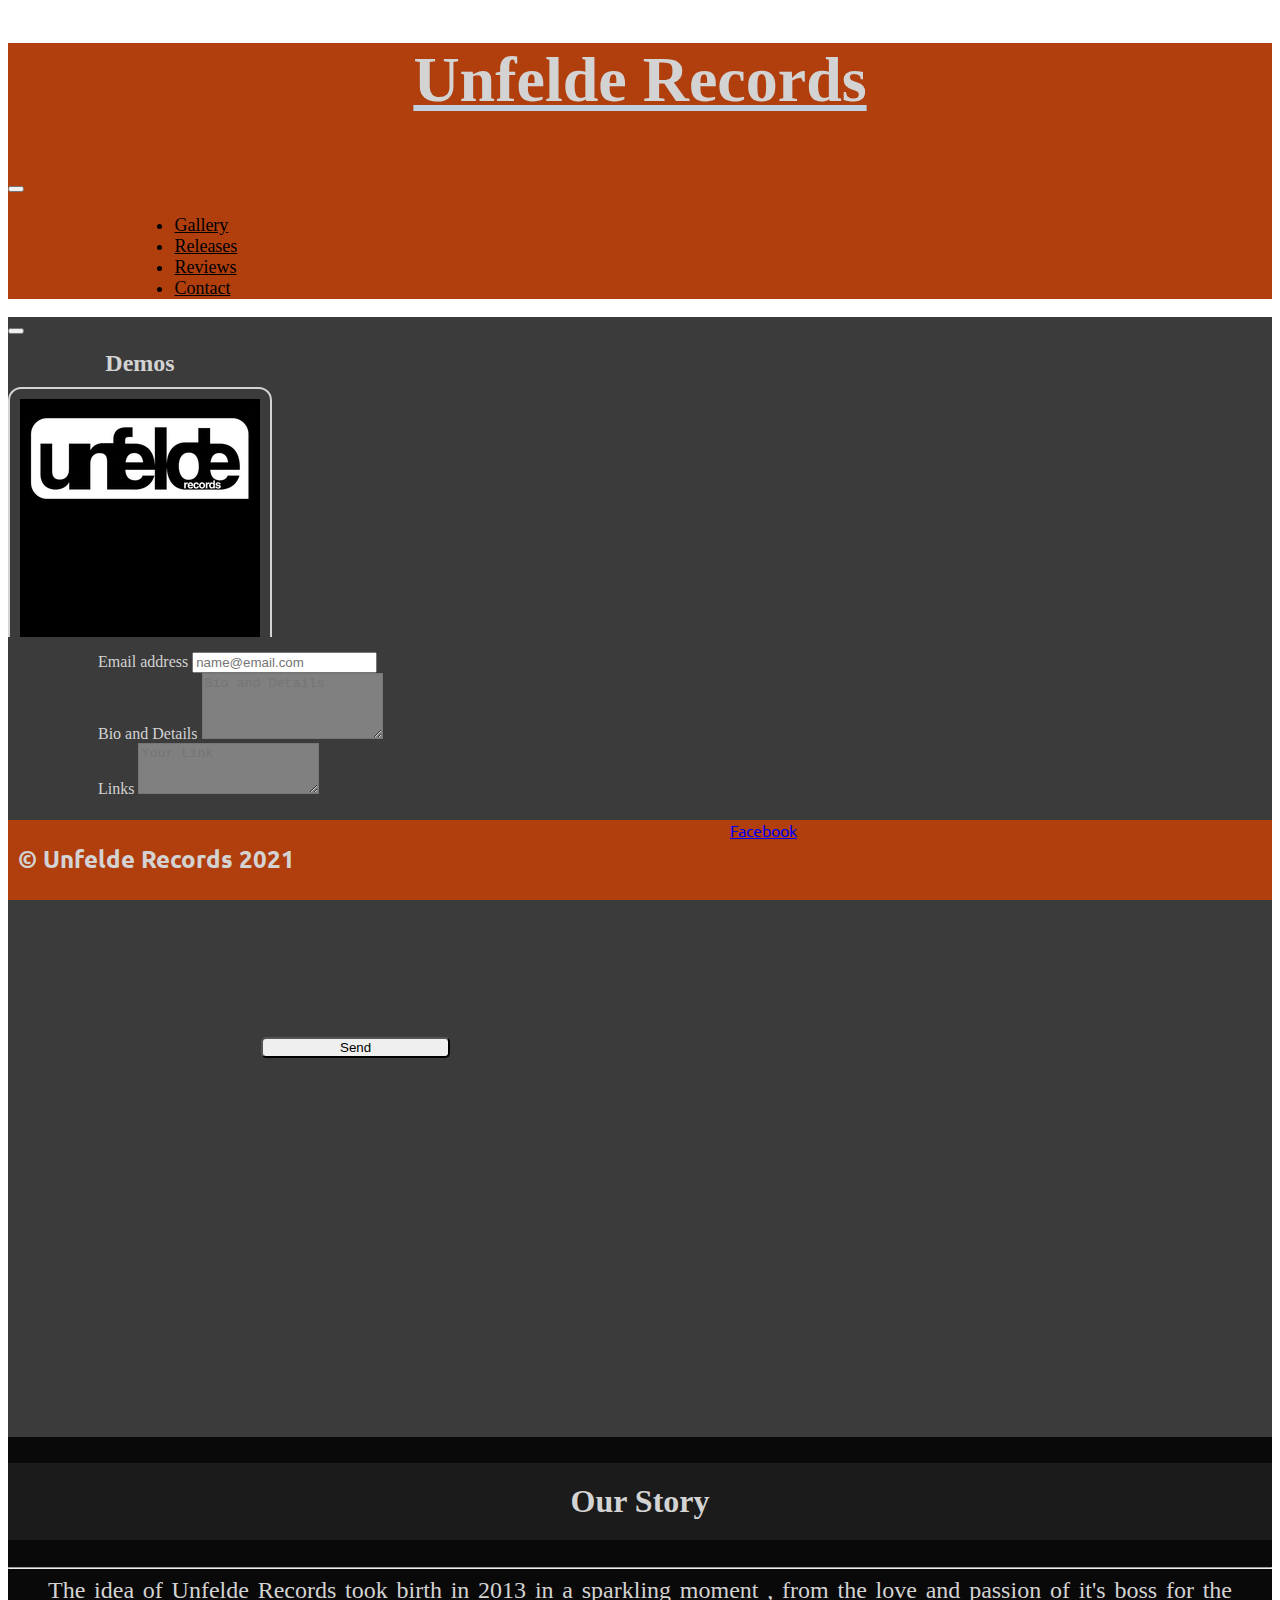
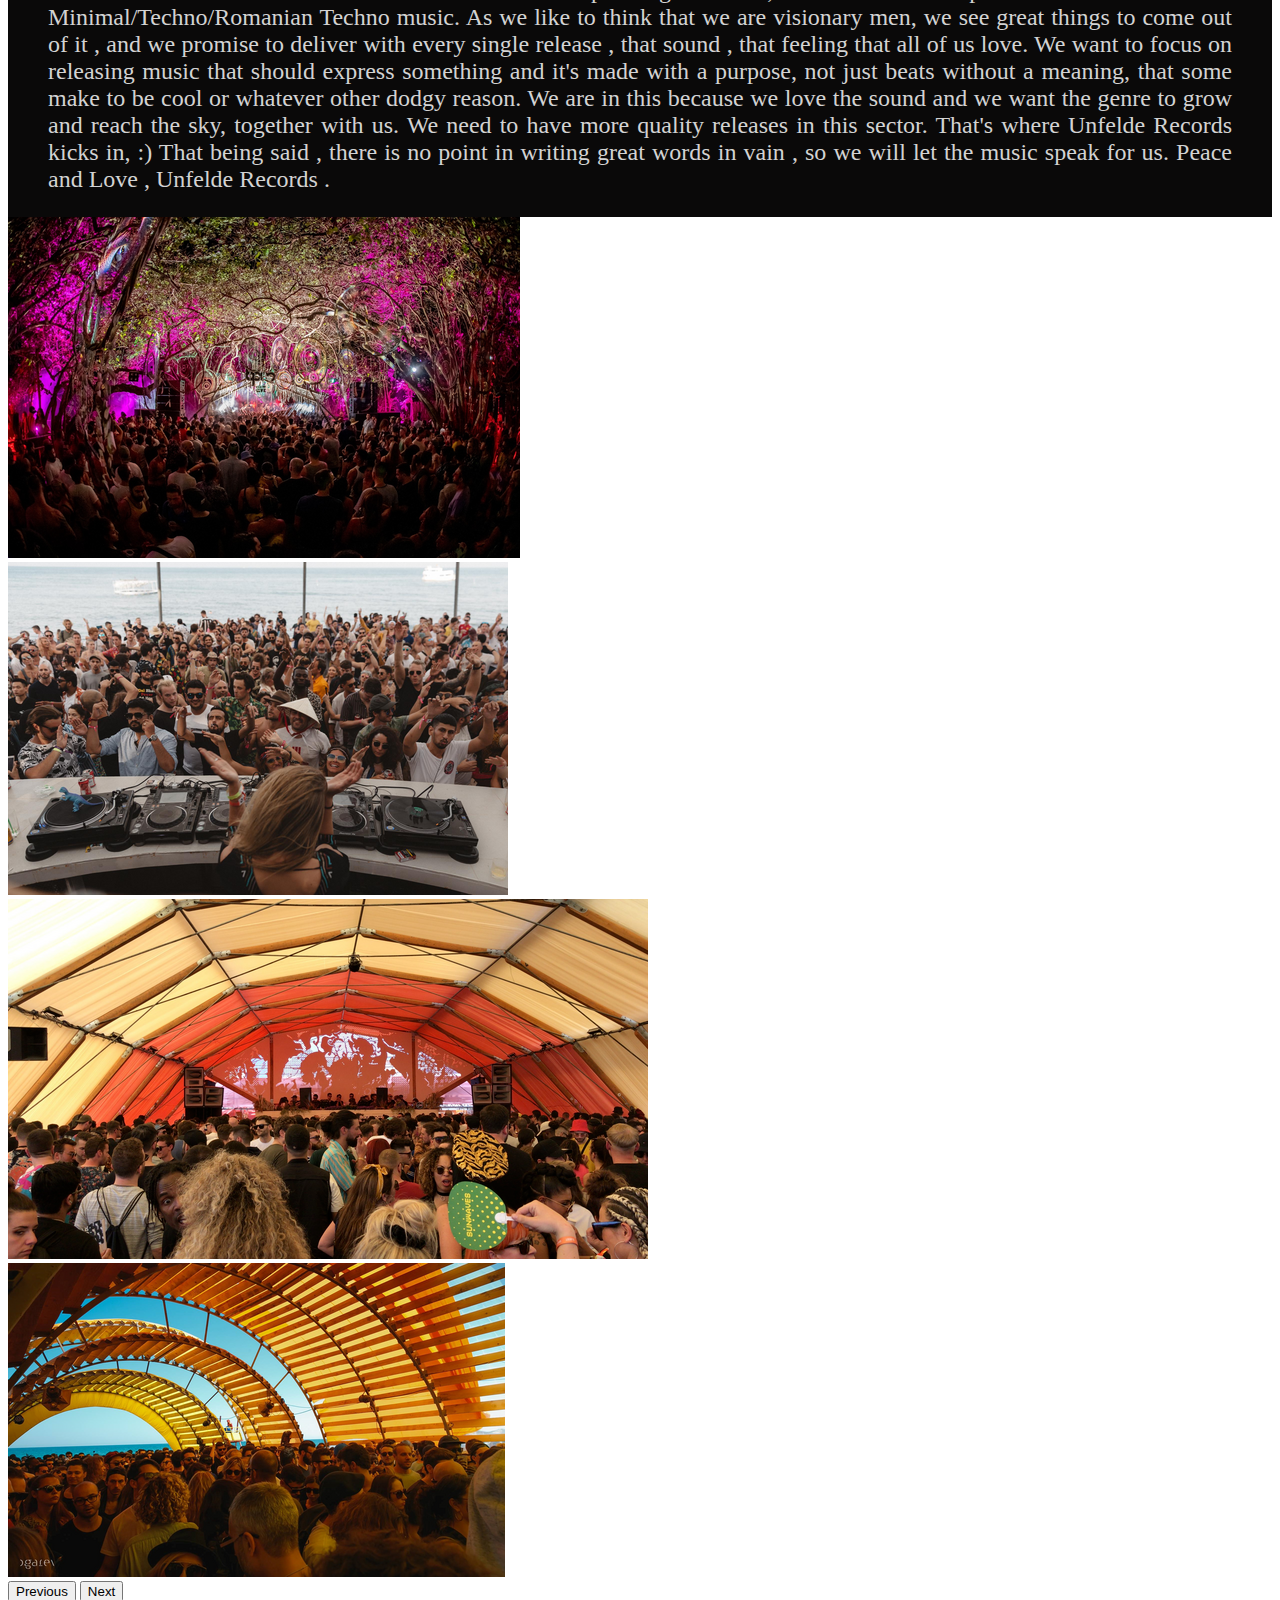
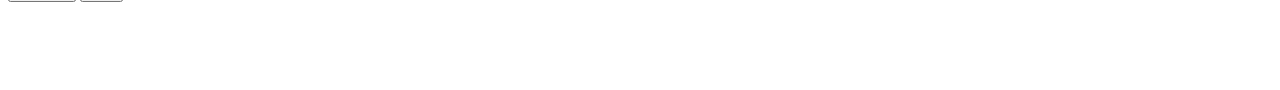
<file: index.html>
<!DOCTYPE html>
<html lang="en-US">

<head>
    <meta charset="UTF-8">
    <meta name="viewport" content="width=device-width, initial-scale=1">
    <meta http-equiv="X-UA-Compatible" content="ie=edge">
    <meta name="description" content="Underground electronic music record Label and events brand">
	  <meta name="keywords" content="music, electronic, techno, minimal, house, vinyl, digital, underground, record label, ireland, romania, ro-minimal ">
    <link href="https://cdn.jsdelivr.net/npm/bootstrap@5.0.1/dist/css/bootstrap.min.css" rel="stylesheet" integrity="sha384-+0n0xVW2eSR5OomGNYDnhzAbDsOXxcvSN1TPprVMTNDbiYZCxYbOOl7+AMvyTG2x" crossorigin="anonymous">
    <script src="https://cdn.jsdelivr.net/npm/bootstrap@5.0.1/dist/js/bootstrap.bundle.min.js" integrity="sha384-gtEjrD/SeCtmISkJkNUaaKMoLD0//ElJ19smozuHV6z3Iehds+3Ulb9Bn9Plx0x4" crossorigin="anonymous"></script>
    <link rel="stylesheet" href="https://use.fontawesome.com/releases/v5.15.3/css/all.css" integrity="sha384-SZXxX4whJ79/gErwcOYf+zWLeJdY/qpuqC4cAa9rOGUstPomtqpuNWT9wdPEn2fk" crossorigin="anonymous">

    <link rel="stylesheet" href="assets/css/style.css">
    <meta name="author" content="Robert David">
    <title>Unfelde Records</title>
    <link rel="shortcut icon" type="image/jpg" href="./docs/favicon/favicon.ico"/>

</head>
<body class="body-background"> 
    <header>
        <!-- Credit: Bootstrap Navbar -> https://getbootstrap.com/docs/5.0/components/navbar/ -->
        <nav class="navbar navbar-expand-lg navbar-light bg-light sticky-top">
            <div class="container-fluid header-nav">
              <a class="navbar-brand" href="index.html">
                <h1>Unfelde Records</h1>
              </a>
              <button class="navbar-toggler" type="button" data-bs-toggle="collapse" data-bs-target="#navbarNav" aria-controls="navbarNav" aria-expanded="false" aria-label="Toggle navigation">
                <span class="navbar-toggler-icon"></span>
              </button>
              <div class="collapse navbar-collapse" id="navbarNav">
                <ul class="navbar-nav ms-auto">
                  <li class="nav-item">
                    <a class="nav-link active links" aria-current="page" href="gallery.html">Gallery</a>
                  </li>
                  <li class="nav-item">
                    <a class="nav-link links" href="releases.html">Releases</a>
                  </li>
                  <li class="nav-item">
                    <a class="nav-link links" href="reviews.html">Reviews</a>
                  </li>
                  <li class="nav-item">
                    <a class="nav-link links" href="contact.html">Contact</a>
                  </li>
                </ul>
              </div>
            </div>
            <button class="nav-join d-none d-md-block hvr-shrink button demo-button" type="submit" data-bs-toggle="modal" data-bs-target="#sendmodal">Send Demos</button>
        </nav>
                <!-- Credit: Bootstrap Modal redesigned to help users send demos quicly and easy. -->
             <div class="modal fade" id="sendmodal" tabindex="-1" role="dialog" aria-hidden="true">
                 <div class="modal-dialog" role="document">
                   <div class="modal-content">
                       <div class="modal-header modal-logo">
                         <div>
                             <button type="button" class="btn-close hvr-grow" data-bs-dismiss="modal" aria-label="close"></button>
                         </div>
                         <div id="demos-section">
                             <h2 class="demos">Demos</h2>
                           <div id="center-logo">
                              <div id="circle-container">
                                 <div id="circle-cover-bg">
                                 </div>
                              </div>
                           </div>
                         </div>
                       </div>
                       <div class="modal-body">
                               <!-- Credit: Bootstrap Form -> https://getbootstrap.com/docs/4.3/components/forms/ -->
                          <div class="background-send">
                              <form class="form-area" method="POST" action="https://formdump.codeinstitute.net/">
                                 <div class="form-group">
                                   <label for="form-control-input1">Email address</label>
                                   <input type="email" class="form-control" id="form-control-input1" placeholder="name@email.com">
                                 </div>
                                 <div class="form-group">
                                   <label for="form-control-textarea1">Bio and Details</label>
                                   <textarea class="form-control" id="form-control-textarea1" placeholder="Bio and Details" rows="4"></textarea>
                                 </div>
                                 <div class="form-group">
                                   <label for="form-control-textarea2">Links</label>
                                   <textarea class="form-control" id="form-control-textarea2" placeholder="Your Link" rows="3"></textarea>
                                 </div>
                              </form>
                                 <button type="submit" class="btn btn-secondary button modal-button">Send</button>
                          </div>

                       </div>
                     </div>
                 </div>
             </div>
    </header>
       <!--Start of our story-->
    <section>
      <div class="container-fluid our-story-background">
        <h2 class="our-story-heading">Our Story</h2>
        <hr class="hr-med">
        <div class="our-story-container">
           <p class="our-story">
            The idea of Unfelde Records took birth in 2013 in a sparkling moment , from the love and passion of it's boss
            for the Minimal/Techno/Romanian Techno music. As we like to think that we are visionary men, we see great things to come
            out of it , and we promise to deliver with every single release , that sound , that feeling that all of us love.
            We want to focus on releasing music that should express something and it's made with a purpose,
            not just beats without a meaning, that some make to be cool or whatever other dodgy reason. 
            We are in this because we love the sound and we want the genre to grow and reach the sky, together with us.
            We need to have more quality releases in this sector. That's where Unfelde Records kicks in, :)
            That being said , there is no point in writing great words in vain , so we will let the music speak for us.
            Peace and Love , Unfelde Records .
           </p>
        </div>
        <div class="modal-button-middle">
        <button type="button" data-bs-toggle="modal" data-bs-target="#sendmodal" class="btn btn-light demo-button2">Send Demos</button>
        </div>
      </div>
       <!-- Credit: Bootstrap Carousel -> https://getbootstrap.com/docs/5.0/components/carousel/ -->
       <div id="carousel" class="carousel slide" data-bs-ride="carousel">
        <div class="carousel-inner">
          <div class="carousel-item active">
            <img src="./assets/images/party12.png" class="d-block w-100" alt="first slide">
          </div>
          <div class="carousel-item">
            <img src="./assets/images/party13.png" class="d-block w-100" alt="second slide">
          </div>
          <div class="carousel-item">
            <img src="./assets/images/party3.png" class="d-block w-100" alt="third slide">
          </div>
          <div class="carousel-item">
            <img src="./assets/images/party4.png" class="d-block w-100" alt="fourth slide">
          </div>
        </div>
        <button class="carousel-control-prev" type="button" data-bs-target="#carousel" data-bs-slide="prev">
          <span class="carousel-control-prev-icon" aria-hidden="true"></span>
          <span class="visually-hidden">Previous</span>
        </button>
        <button class="carousel-control-next" type="button" data-bs-target="#carousel" data-bs-slide="next">
          <span class="carousel-control-next-icon" aria-hidden="true"></span>
          <span class="visually-hidden">Next</span>
        </button>
      </div>
    </section>
    <footer>
        <div id="footer">
            <span class="d-none d-sm-block" id="footer-copy">
                &#169; Unfelde Records 2021  
            </span>
            
            <span class="col-xs-12 col-sm-12 social-links">
              <a href="https://www.facebook.com/unfelderecords" target="_blank" rel="noopener"><span>Facebook</span><i class="fab fa-facebook-square"></i></a>
              <a href="https://www.instagram.com/robert_davidbv/" target="_blank" rel="noopener"><i class="fab fa-instagram-square"></i></a>
              <a href="https://www.youtube.com/" target="_blank" rel="noopener"><i class="fab fa-youtube-square"></i></a>
              <a href="https://soundcloud.com/unfelde-records" target="_blank" rel="noopener"><i class="fab fa-soundcloud"></i></a>
            </span>
        </div>
    </footer>
</body>
</file>
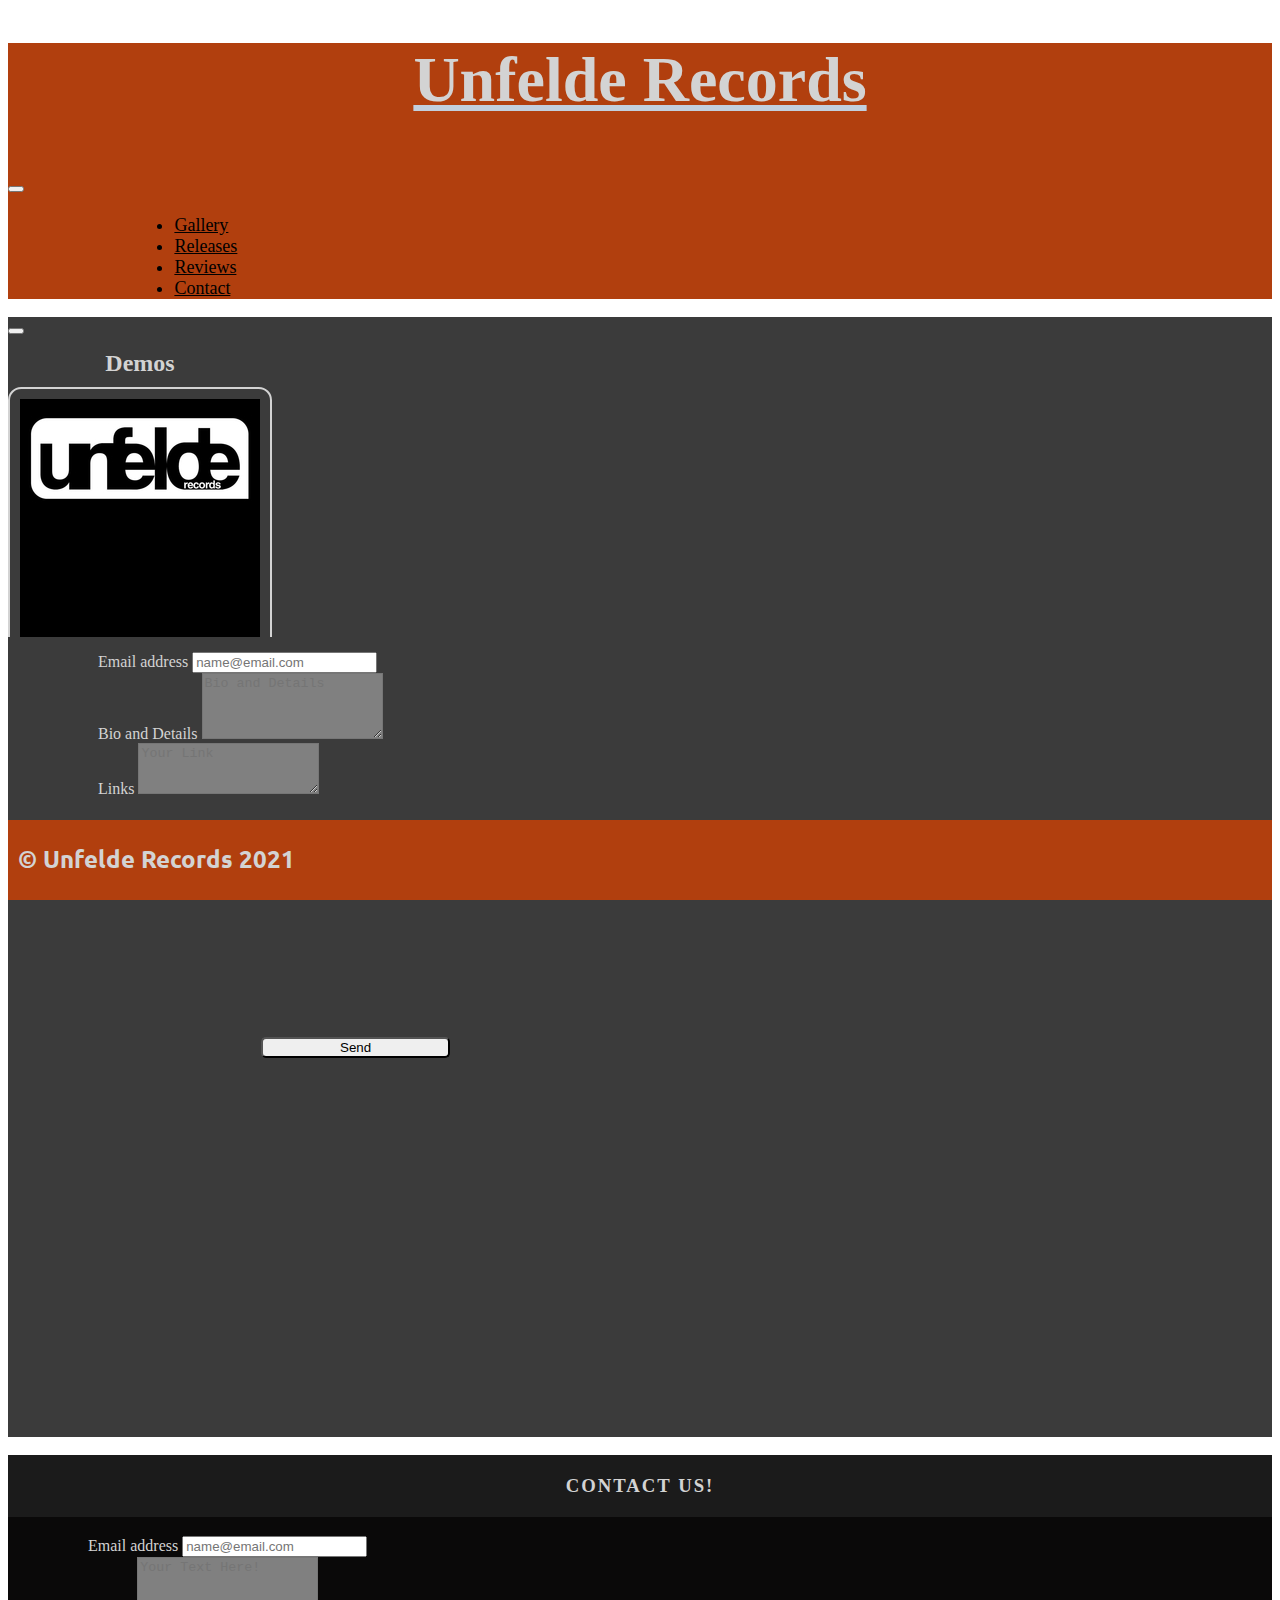
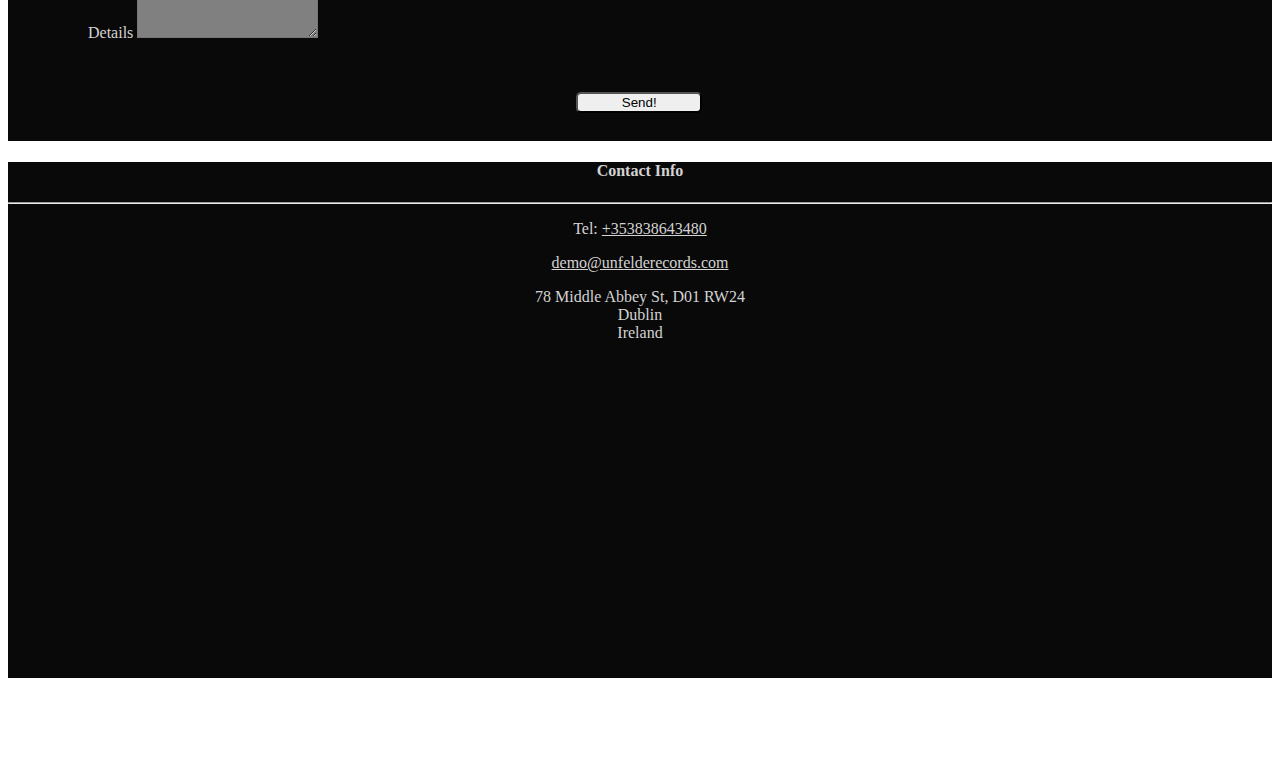
<file: contact.html>
<!DOCTYPE html>
<html lang="en-US">

<head>
    <meta charset="UTF-8">
    <meta name="viewport" content="width=device-width, initial-scale=1">
    <meta http-equiv="X-UA-Compatible" content="ie=edge">
    <meta name="description" content="Underground electronic music record Label and events brand">
	  <meta name="keywords" content="music, electronic, techno, minimal, house, vinyl, digital, underground, record label, ireland, romania, ro-minimal ">
    <link href="https://cdn.jsdelivr.net/npm/bootstrap@5.0.1/dist/css/bootstrap.min.css" rel="stylesheet" integrity="sha384-+0n0xVW2eSR5OomGNYDnhzAbDsOXxcvSN1TPprVMTNDbiYZCxYbOOl7+AMvyTG2x" crossorigin="anonymous">
    <script src="https://cdn.jsdelivr.net/npm/bootstrap@5.0.1/dist/js/bootstrap.bundle.min.js" integrity="sha384-gtEjrD/SeCtmISkJkNUaaKMoLD0//ElJ19smozuHV6z3Iehds+3Ulb9Bn9Plx0x4" crossorigin="anonymous"></script>
    <link rel="stylesheet" href="https://use.fontawesome.com/releases/v5.15.3/css/all.css" integrity="sha384-SZXxX4whJ79/gErwcOYf+zWLeJdY/qpuqC4cAa9rOGUstPomtqpuNWT9wdPEn2fk" crossorigin="anonymous">

    <link rel="stylesheet" href="assets/css/style.css">
    <meta name="author" content="Robert David">
    <title>Unfelde Records</title>

</head>

<body class="body-background">
    <header>
        <!-- Credit: Bootstrap Navbar -> https://getbootstrap.com/docs/5.0/components/navbar/ -->
        <nav class="navbar navbar-expand-lg navbar-light bg-light sticky-top">
          <div class="container-fluid header-nav">
            <a class="navbar-brand" href="index.html">
              <h1>Unfelde Records</h1>
            </a>
            <button class="navbar-toggler" type="button" data-bs-toggle="collapse" data-bs-target="#navbarNav" aria-controls="navbarNav" aria-expanded="false" aria-label="Toggle navigation">
              <span class="navbar-toggler-icon"></span>
            </button>
            <div class="collapse navbar-collapse" id="navbarNav">
              <ul class="navbar-nav ms-auto">
                <li class="nav-item">
                  <a class="nav-link active links" aria-current="page" href="gallery.html">Gallery</a>
                </li>
                <li class="nav-item">
                  <a class="nav-link links" href="releases.html">Releases</a>
                </li>
                <li class="nav-item">
                  <a class="nav-link links" href="reviews.html">Reviews</a>
                </li>
                <li class="nav-item">
                  <a class="nav-link links" href="contact.html">Contact</a>
                </li>
              </ul>
            </div>
          </div>
          <button class="nav-join d-none d-md-block hvr-shrink button demo-button" type="button" data-bs-toggle="modal" data-bs-target="#sendmodal">Send Demos</button>
        </nav>
          <!-- Credit: Bootstrap Modal redesigned to help users send demos quicly and easy. -->
          <div class="modal fade" id="sendmodal" tabindex="-1" role="dialog" aria-hidden="true">
            <div class="modal-dialog" role="document">
              <div class="modal-content">
                  <div class="modal-header modal-logo">
                    <div>
                        <button type="button" class="btn-close hvr-grow" data-bs-dismiss="modal" aria-label="close"></button>
                    </div>
                    <div id="demos-section">
                        <h2 class="demos">Demos</h2>
                      <div id="center-logo">
                         <div id="circle-container">
                            <div id="circle-cover-bg">
                            </div>
                         </div>
                      </div>
                    </div>
                  </div>
                  <div class="modal-body">
                          <!-- Credit: Bootstrap Form -> https://getbootstrap.com/docs/4.3/components/forms/ -->
                     <div class="background-send">
                         <form class="form-area" method="POST" action="https://formdump.codeinstitute.net/">
                            <div class="form-group">
                              <label for="form-control-input1">Email address</label>
                              <input type="email" class="form-control" id="form-control-input1" placeholder="name@email.com">
                            </div>
                            <div class="form-group">
                              <label for="form-control-textarea1">Bio and Details</label>
                              <textarea class="form-control" id="form-control-textarea1" placeholder="Bio and Details" rows="4"></textarea>
                            </div>
                            <div class="form-group">
                              <label for="form-control-textarea2">Links</label>
                              <textarea class="form-control" id="form-control-textarea2" placeholder="Your Link" rows="3"></textarea>
                            </div>
                         </form>
                            <button type="submit" class="btn btn-secondary button modal-button">Send</button>
                     </div>

                  </div>
                </div>
            </div>
        </div>
    </header>

    <section>
      <div class="section-area-contact">
       <h3 class="contact-header">Contact Us!</h3>
         <form method="POST" action="https://formdump.codeinstitute.net/">
           <div class="form-group1">
              <label for="form-control-input2">Email address</label>
              <input type="email" class="form-control" id="form-control-input2" placeholder="name@email.com">
           </div>
           <div class="form-group2">
              <label for="form-control-textarea3">Details</label>
              <textarea class="form-control" id="form-control-textarea3" rows="5" placeholder="Your Text Here!"></textarea>
           </div>
           <div>
           <button type="submit" class="btn btn-secondary button-contact">Send!</button>
          </div>
           <br> 
         </form>
      </div>
    </section>
    <section>
       <div class="section-area-contact">
         <!-- Code adapted from Ken Wee Chin-->
         <div class="container col-sm-4">
          <div class="container">
                  <div class="contact-title">
                         <h4 class="contact-detail">Contact Info</h4>
                         <hr class="third-line-break">
                         <div class="contact-text">
                         <p><i class="fas fa-phone-volume"></i> Tel:
                           <a href="tel:353838643480" title="Phone number" class="contact-text">+353838643480 </a>
                         </p>
                        </div>
                        <div class="contact-text">
                         <p>
                           <i class="fas fa-at"></i> 
                           <a href="mailto:demo@unfelderecords.com" title="luconiainstitute" class="contact-text">demo@unfelderecords.com</a>
                         </p>
                        </div>
                         <p class="address contact-text"><i class="fas fa-map-marked-alt"></i> 78 Middle Abbey St, D01 RW24<br>
                          Dublin<br>Ireland
                        </p>
                  </div>
                </div>
           </div>
         </div>
         <div class="resp-container">
            <iframe class="resp-iframe" src="https://www.google.com/maps/embed?pb=!1m18!1m12!1m3!1d2381.7091157732093!2d-6.262484384332291!3d53.34846307997951!2m3!1f0!2f0!3f0!3m2!1i1024!2i768!4f13.1!3m3!1m2!1s0x48670e8460c3a301%3A0x2d0d09163437ad3c!2s78%20Middle%20Abbey%20St%2C%20North%20City%2C%20Dublin%2C%20D01%20RW24!5e0!3m2!1sen!2sie!4v1622219999264!5m2!1sen!2sie" style="border:0;" allowfullscreen="" loading="lazy"></iframe>
         </div>
    </section>

        <footer>
          <div id="footer">
              <span class="d-none d-sm-block" id="footer-copy">
                  &#169; Unfelde Records 2021  
              </span>
              
              <span class="col-xs-12 col-sm-12 social-links">
                  <a href="https://www.facebook.com/unfelderecords" target="_blank" rel="noopener" alt="facebook link"><i class="fab fa-facebook-square"></i></a>
                  <a href="https://www.instagram.com/robert_davidbv/" target="_blank" rel="noopener" alt="instagram link"><i class="fab fa-instagram-square"></i></a>
                  <a href="https://www.youtube.com/" target="_blank" rel="noopener" alt="youtube link"><i class="fab fa-youtube-square"></i></a>
                  <a href="https://soundcloud.com/unfelde-records" target="_blank" rel="noopener" alt="soundcloud link"><i class="fab fa-soundcloud"></i></a>
              </span>
          </div>
      </footer>
  </body>
</file>
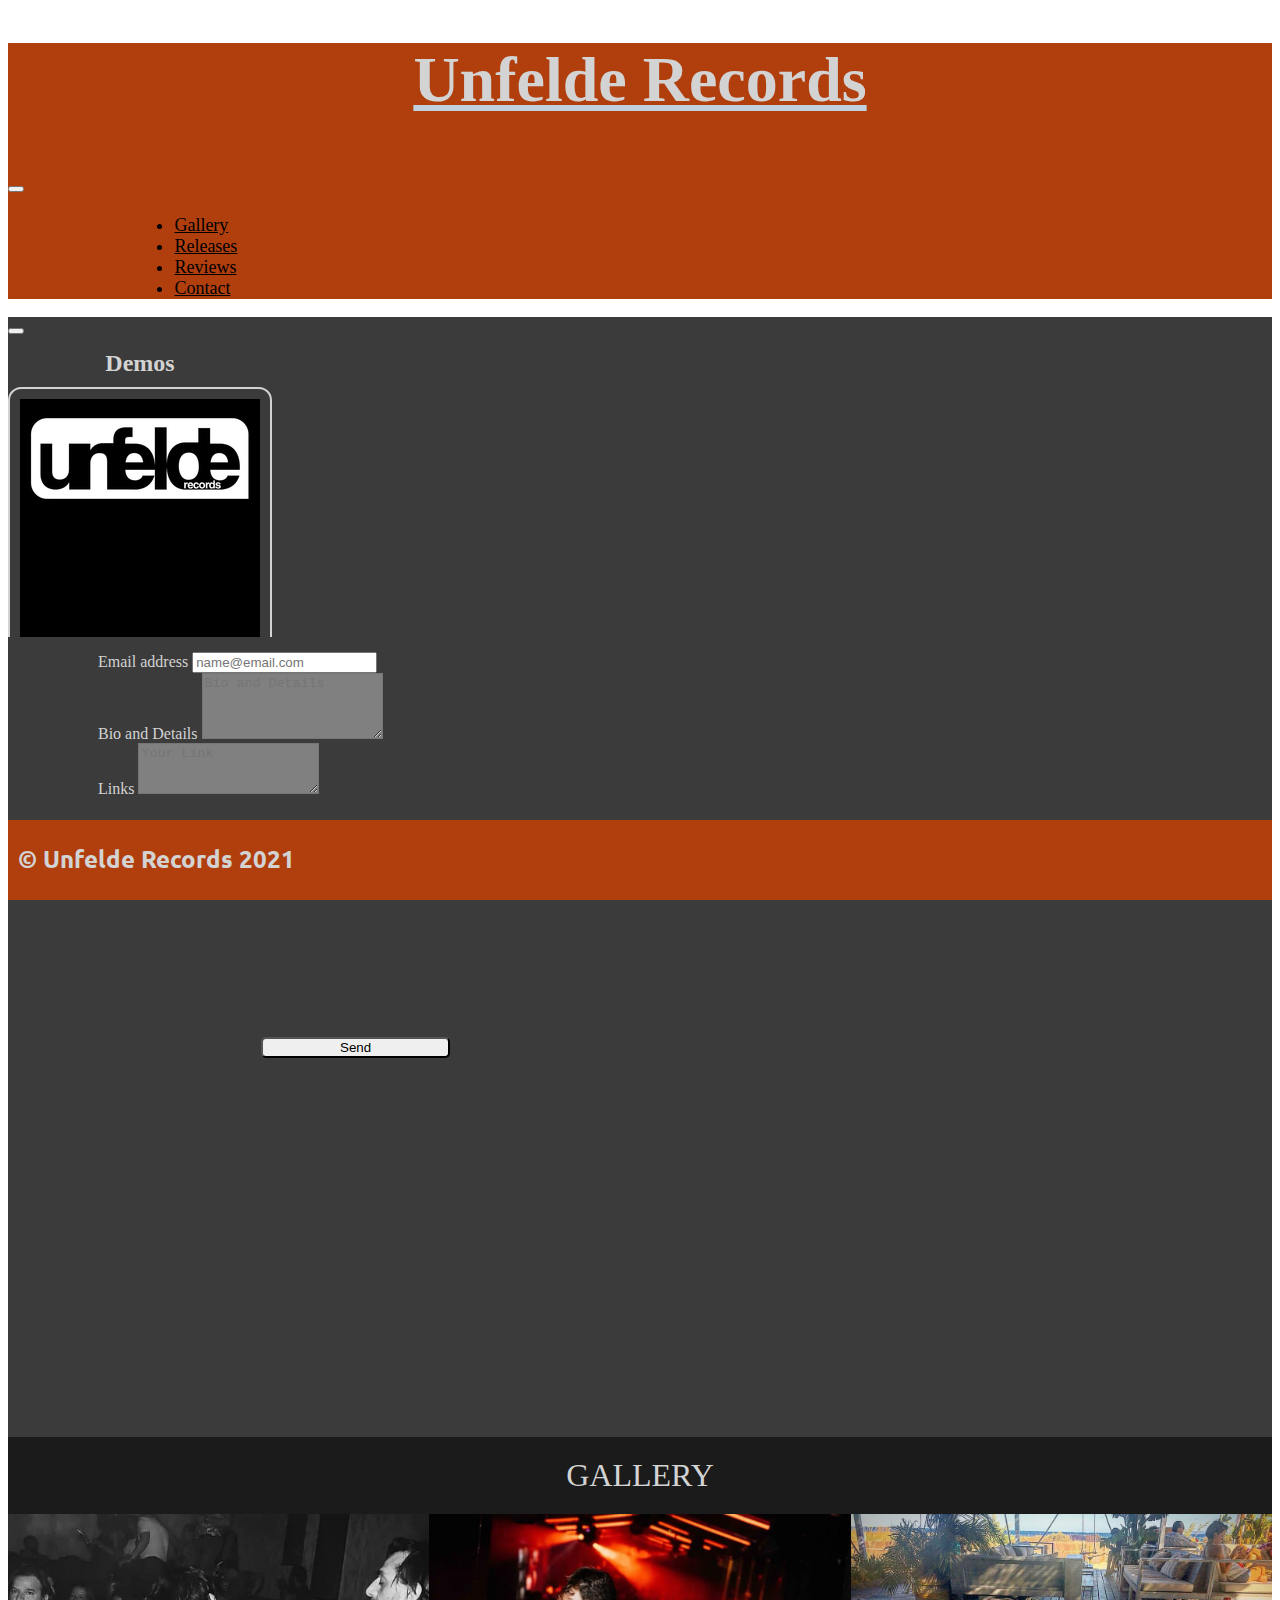
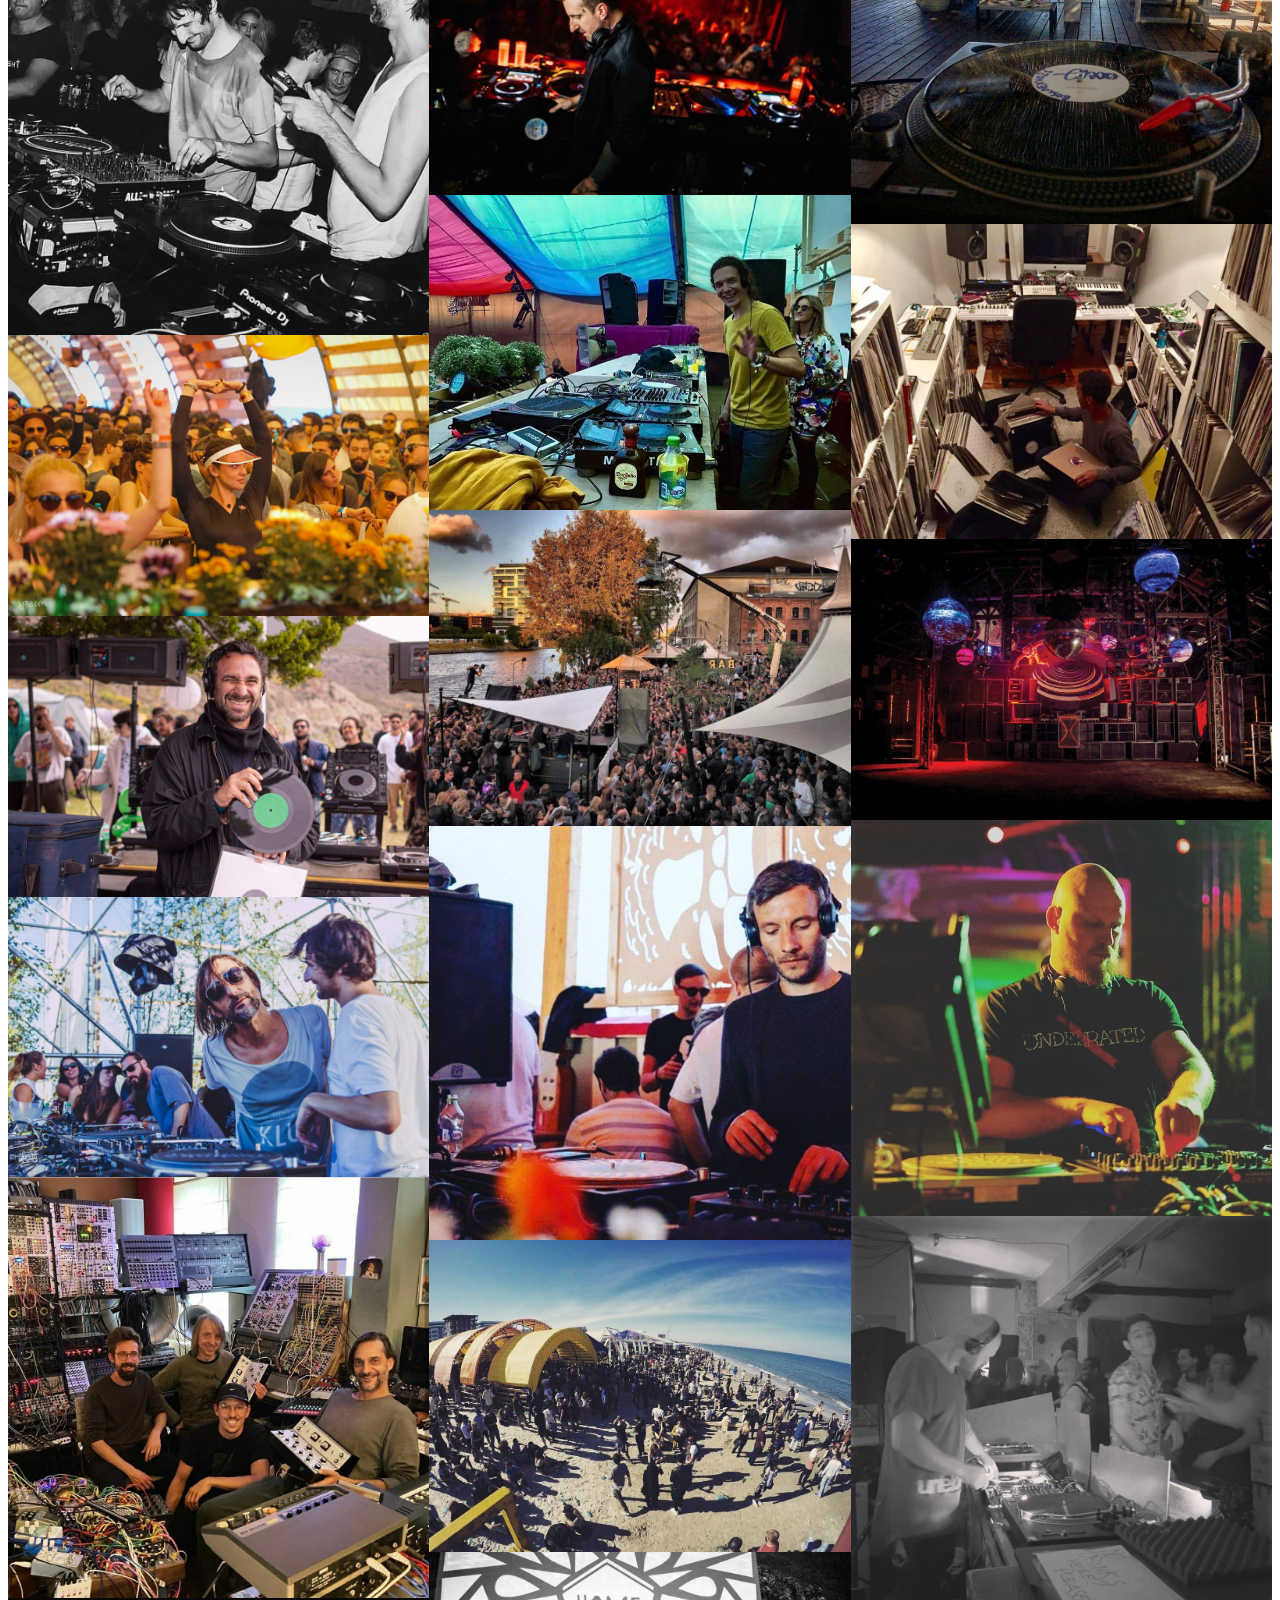
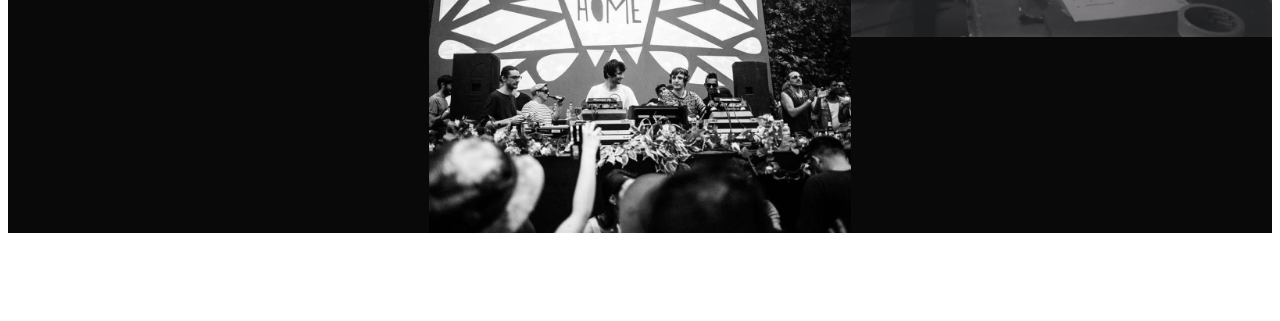
<file: gallery.html>
<!DOCTYPE html>
<html lang="en-US">

<head>
    <meta charset="UTF-8">
    <meta name="viewport" content="width=device-width, initial-scale=1">
    <meta http-equiv="X-UA-Compatible" content="ie=edge">
    <meta name="description" content="Underground electronic music record Label and events brand">
	  <meta name="keywords" content="music, electronic, techno, minimal, house, vinyl, digital, underground, record label, ireland, romania, ro-minimal ">
    <link href="https://cdn.jsdelivr.net/npm/bootstrap@5.0.1/dist/css/bootstrap.min.css" rel="stylesheet" integrity="sha384-+0n0xVW2eSR5OomGNYDnhzAbDsOXxcvSN1TPprVMTNDbiYZCxYbOOl7+AMvyTG2x" crossorigin="anonymous">
    <script src="https://cdn.jsdelivr.net/npm/bootstrap@5.0.1/dist/js/bootstrap.bundle.min.js" integrity="sha384-gtEjrD/SeCtmISkJkNUaaKMoLD0//ElJ19smozuHV6z3Iehds+3Ulb9Bn9Plx0x4" crossorigin="anonymous"></script>
    <link rel="stylesheet" href="https://use.fontawesome.com/releases/v5.15.3/css/all.css" integrity="sha384-SZXxX4whJ79/gErwcOYf+zWLeJdY/qpuqC4cAa9rOGUstPomtqpuNWT9wdPEn2fk" crossorigin="anonymous">

    <link rel="stylesheet" href="assets/css/style.css">
    <meta name="author" content="Robert David">
    <title>Unfelde Records</title>

</head>

<body class="body-background">
    <header>
         <!-- Credit: Bootstrap Navbar -> https://getbootstrap.com/docs/5.0/components/navbar/ -->
         <nav class="navbar navbar-expand-lg navbar-light bg-light sticky-top">
          <div class="container-fluid header-nav">
            <a class="navbar-brand" href="index.html">
              <h1>Unfelde Records</h1>
            </a>
            <button class="navbar-toggler" type="button" data-bs-toggle="collapse" data-bs-target="#navbarNav" aria-controls="navbarNav" aria-expanded="false" aria-label="Toggle navigation">
              <span class="navbar-toggler-icon"></span>
            </button>
            <div class="collapse navbar-collapse" id="navbarNav">
              <ul class="navbar-nav ms-auto">
                <li class="nav-item">
                  <a class="nav-link active links" aria-current="page" href="gallery.html">Gallery</a>
                </li>
                <li class="nav-item">
                  <a class="nav-link links" href="releases.html">Releases</a>
                </li>
                <li class="nav-item">
                  <a class="nav-link links" href="reviews.html">Reviews</a>
                </li>
                <li class="nav-item">
                  <a class="nav-link links" href="contact.html">Contact</a>
                </li>
              </ul>
            </div>
          </div>
          <button class="nav-join d-none d-sm-block hvr-shrink button demo-button" type="submit" data-bs-toggle="modal" data-bs-target="#sendmodal">Send Demos</button>
        </nav>
          <!-- Credit: Bootstrap Modal redesigned to help users send demos quicly and easy. -->
          <div class="modal fade" id="sendmodal" tabindex="-1" role="dialog" aria-hidden="true">
            <div class="modal-dialog" role="document">
              <div class="modal-content">
                  <div class="modal-header modal-logo">
                    <div>
                        <button type="button" class="btn-close hvr-grow" data-bs-dismiss="modal" aria-label="close"></button>
                    </div>
                    <div id="demos-section">
                        <h2 class="demos">Demos</h2>
                      <div id="center-logo">
                         <div id="circle-container">
                            <div id="circle-cover-bg">
                            </div>
                         </div>
                      </div>
                    </div>
                  </div>
                  <div class="modal-body">
                          <!-- Credit: Bootstrap Form -> https://getbootstrap.com/docs/4.3/components/forms/ -->
                     <div class="background-send">
                         <form class="form-area" method="POST" action="https://formdump.codeinstitute.net/">
                            <div class="form-group">
                              <label for="form-control-input1">Email address</label>
                              <input type="email" class="form-control" id="form-control-input1" placeholder="name@email.com">
                            </div>
                            <div class="form-group">
                              <label for="form-control-textarea1">Bio and Details</label>
                              <textarea class="form-control" id="form-control-textarea1" placeholder="Bio and Details" rows="4"></textarea>
                            </div>
                            <div class="form-group">
                              <label for="form-control-textarea2">Links</label>
                              <textarea class="form-control" id="form-control-textarea2" placeholder="Your Link" rows="3"></textarea>
                            </div>
                         </form>
                            <button type="submit" class="btn btn-secondary button modal-button">Send</button>
                     </div>

                  </div>
                </div>
            </div>
        </div>
    </header>

      <section id="gallery">
          <div>
            <h2 class="gallery-heading">Gallery</h2>
          </div>
          <div class="photos">
            <img  src="assets/images/ufd1.jpg" alt="dj's playing music">
            <img  src="assets/images/ufd2.jpg" alt="crowd enjoing music">
            <img  src="assets/images/ufd3.jpg" alt="dj with vinyl having a good time">
            <img  src="assets/images/ufd4.jpg" alt="dj in the booth">
            <img  src="assets/images/ufd5.jpg" alt="producers in the studio">
            <img  src="assets/images/ufd6.jpg" alt="dj in club">
            <img  src="assets/images/ufd7.jpg" alt="dj at festival">
            <img  src="assets/images/ufd8.jpg" alt="crowd at party">
            <img  src="assets/images/ufd9.jpg" alt="dj playing music">
            <img  src="assets/images/ufd10.jpg" alt="crowd on the beach">
            <img  src="assets/images/ufd11.jpg" alt="dj's playing music">
            <img  src="assets/images/ufd12.jpg" alt="vinyl records on pick-up">
            <img  src="assets/images/ufd13.jpg" alt="dj selecting records">
            <img  src="assets/images/ufd14.jpg" alt="empty club room">
            <img  src="assets/images/ufd15.jpg" alt="dj playing music">
            <img  src="assets/images/ufd16.jpg" alt="dj playing music">
          </div>
      </section>

        <footer>
          <div id="footer">
              <span class="d-none d-sm-block" id="footer-copy">
                  &#169; Unfelde Records 2021  
              </span>
              
              <span class="col-xs-12 col-sm-12 social-links">
                <a href="https://www.facebook.com/unfelderecords" target="_blank" rel="noopener" alt="facebook link"><i class="fab fa-facebook-square"></i></a>
                <a href="https://www.instagram.com/robert_davidbv/" target="_blank" rel="noopener" alt="instagram link"><i class="fab fa-instagram-square"></i></a>
                <a href="https://www.youtube.com/" target="_blank" rel="noopener" alt="youtube link"><i class="fab fa-youtube-square"></i></a>
                <a href="https://soundcloud.com/unfelde-records" target="_blank" rel="noopener" alt="soundcloud link"><i class="fab fa-soundcloud"></i></a>
              </span>
          </div>
      </footer>
  </body>
</file>
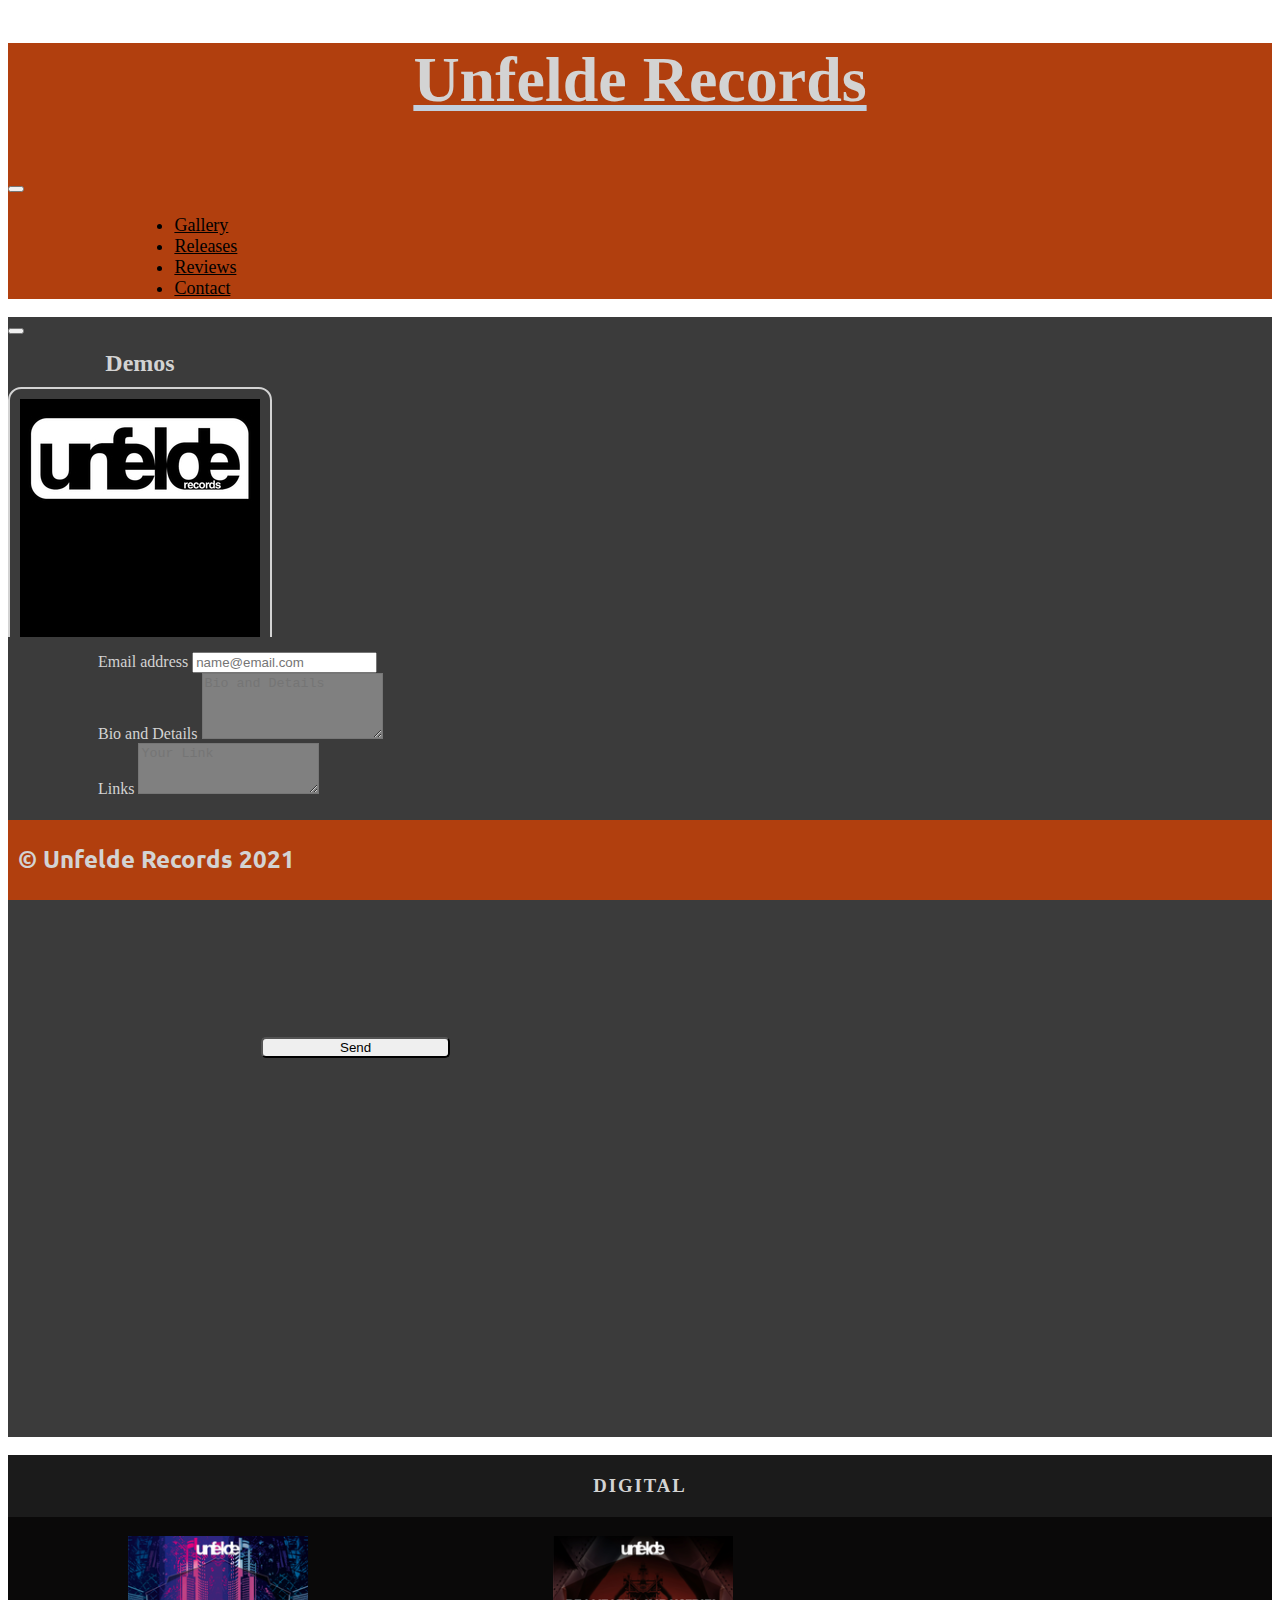
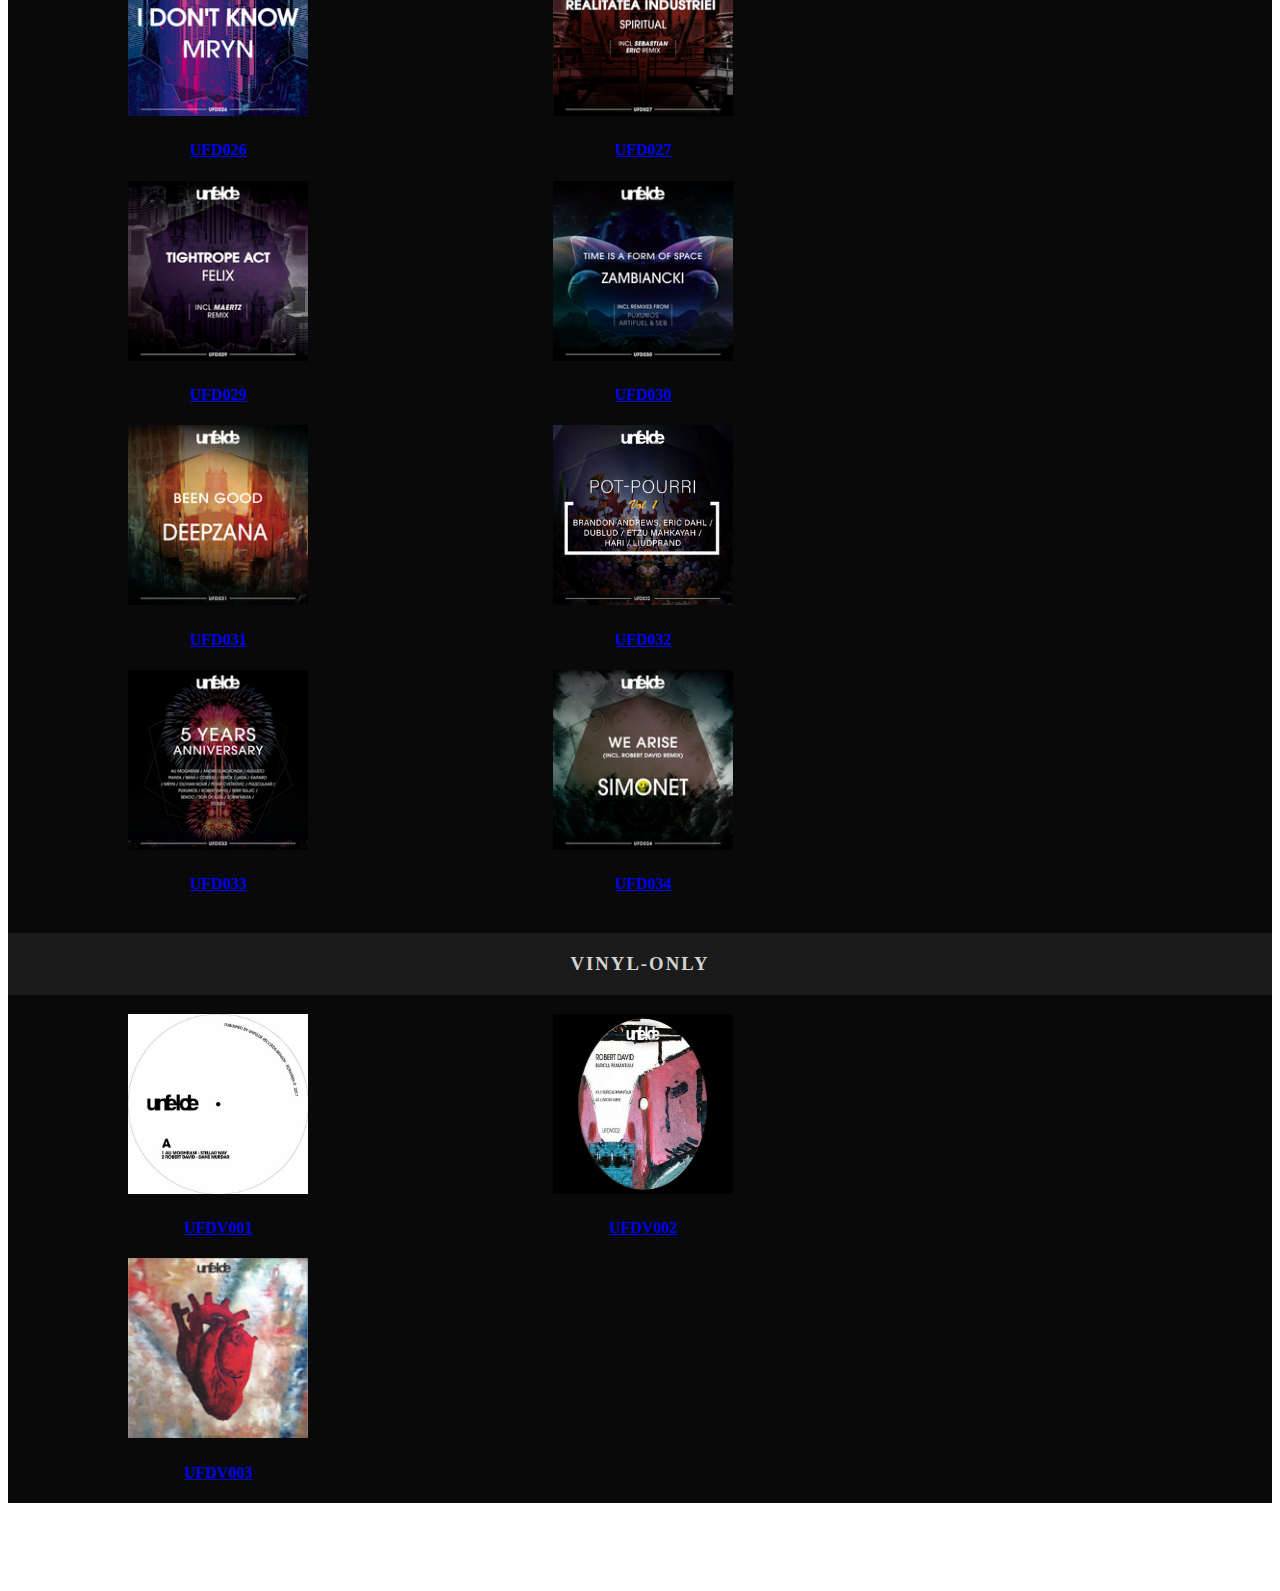
<file: releases.html>
<!DOCTYPE html>
<html lang="en-US">

<head>
    <meta charset="UTF-8">
    <meta name="viewport" content="width=device-width, initial-scale=1">
    <meta http-equiv="X-UA-Compatible" content="ie=edge">
    <meta name="description" content="Underground electronic music record Label and events brand">
	  <meta name="keywords" content="music, electronic, techno, minimal, house, vinyl, digital, underground, record label, ireland, romania, ro-minimal ">
    <link href="https://cdn.jsdelivr.net/npm/bootstrap@5.0.1/dist/css/bootstrap.min.css" rel="stylesheet" integrity="sha384-+0n0xVW2eSR5OomGNYDnhzAbDsOXxcvSN1TPprVMTNDbiYZCxYbOOl7+AMvyTG2x" crossorigin="anonymous">
    <script src="https://cdn.jsdelivr.net/npm/bootstrap@5.0.1/dist/js/bootstrap.bundle.min.js" integrity="sha384-gtEjrD/SeCtmISkJkNUaaKMoLD0//ElJ19smozuHV6z3Iehds+3Ulb9Bn9Plx0x4" crossorigin="anonymous"></script>
    <link rel="stylesheet" href="https://use.fontawesome.com/releases/v5.15.3/css/all.css" integrity="sha384-SZXxX4whJ79/gErwcOYf+zWLeJdY/qpuqC4cAa9rOGUstPomtqpuNWT9wdPEn2fk" crossorigin="anonymous">

    <link rel="stylesheet" href="assets/css/style.css">
    <meta name="author" content="Robert David">
    <title>Unfelde Records</title>

</head>

<body class="body-background">
    <header>
        <!-- Credit: Bootstrap Navbar -> https://getbootstrap.com/docs/5.0/components/navbar/ -->
        <nav class="navbar navbar-expand-lg navbar-light bg-light sticky-top">
          <div class="container-fluid header-nav">
            <a class="navbar-brand" href="index.html">
              <h1>Unfelde Records</h1>
            </a>
            <button class="navbar-toggler" type="button" data-bs-toggle="collapse" data-bs-target="#navbarNav" aria-controls="navbarNav" aria-expanded="false" aria-label="Toggle navigation">
              <span class="navbar-toggler-icon"></span>
            </button>
            <div class="collapse navbar-collapse" id="navbarNav">
              <ul class="navbar-nav ms-auto">
                <li class="nav-item">
                  <a class="nav-link active links" aria-current="page" href="gallery.html">Gallery</a>
                </li>
                <li class="nav-item">
                  <a class="nav-link links" href="releases.html">Releases</a>
                </li>
                <li class="nav-item">
                  <a class="nav-link links" href="reviews.html">Reviews</a>
                </li>
                <li class="nav-item">
                  <a class="nav-link links" href="contact.html">Contact</a>
                </li>
              </ul>
            </div>
          </div>
          <button class="nav-join d-none d-sm-block hvr-shrink button demo-button" type="button" data-bs-toggle="modal" data-bs-target="#sendmodal">Send Demos</button>
        </nav>
          <!-- Credit: Bootstrap Modal redesigned to help users send demos quicly and easy. -->
          <div class="modal fade" id="sendmodal" tabindex="-1" role="dialog" aria-hidden="true">
            <div class="modal-dialog" role="document">
              <div class="modal-content">
                  <div class="modal-header modal-logo">
                    <div>
                        <button type="button" class="btn-close hvr-grow" data-bs-dismiss="modal" aria-label="close"></button>
                    </div>
                    <div id="demos-section">
                        <h2 class="demos">Demos</h2>
                      <div id="center-logo">
                         <div id="circle-container">
                            <div id="circle-cover-bg">
                            </div>
                         </div>
                      </div>
                    </div>
                  </div>
                  <div class="modal-body">
                          <!-- Credit: Bootstrap Form -> https://getbootstrap.com/docs/4.3/components/forms/ -->
                     <div class="background-send">
                         <form class="form-area" method="POST" action="https://formdump.codeinstitute.net/">
                            <div class="form-group">
                              <label for="form-control-input1">Email address</label>
                              <input type="email" class="form-control" id="form-control-input1" placeholder="name@email.com">
                            </div>
                            <div class="form-group">
                              <label for="form-control-textarea1">Bio and Details</label>
                              <textarea class="form-control" id="form-control-textarea1" placeholder="Bio and Details" rows="4"></textarea>
                            </div>
                            <div class="form-group">
                              <label for="form-control-textarea2">Links</label>
                              <textarea class="form-control" id="form-control-textarea2" placeholder="Your Link" rows="3"></textarea>
                            </div>
                         </form>
                            <button type="button" class="btn btn-secondary button modal-button">Send</button>
                     </div>

                  </div>
                </div>
            </div>
        </div>
    </header>

    <section class="card-section">
    <div class="digital col-lg-12 row">
      <h3>Digital</h3>
			      <div class="card">
				<a href="https://www.traxsource.com/title/1151575/i-dont-know" target="_blank" class="display-card" rel="noopener">
                    <img src="./assets/images/digital/001.png" alt="Mryn I Don't Know"/>
                    <h4>UFD026</h4>
                </a>
            </div>
			       <div class="card">
                <a href="https://www.beatport.com/release/realitatea-industriei/2684179" target="_blank" class="display-card" rel="noopener">
                    <img src="./assets/images/digital/002.png" alt="Spiritual Realitatea Industriei"/>
                    <h4>UFD027</h4>
                </a>
            </div>
            <div class="card">
                <a href="https://www.traxsource.com/title/1350049/time-is-a-form-of-space" target="_blank" class="display-card" rel="noopener">
                    <img src="./assets/images/digital/003.png" alt="Felix Tightrope Act"/>
                    <h4>UFD029</h4>
                </a>
            </div>
            <div class="card">
              <a href="https://www.traxsource.com/title/1151575/i-dont-know" target="_blank" class="display-card" rel="noopener">
                          <img src="./assets/images/digital/004.png" alt="Time Is A Form Of Space"/>
                          <h4>UFD030</h4>
                      </a>
            </div>
            <div class="card">
                      <a href="https://www.beatport.com/release/been-good/3005413" target="_blank" class="display-card" rel="noopener">
                          <img src="./assets/images/digital/005.png" alt="Been Good"/>
                          <h4>UFD031</h4>
                      </a>
            </div>
            <div class="card">
                      <a href="https://www.beatport.com/release/va-pot-pourri/3036979" target="_blank" class="display-card" rel="noopener">
                          <img src="./assets/images/digital/006.png" alt="VA-Pot-Pourri"/>
                          <h4>UFD032</h4>
                      </a>
            </div>
            <div class="card">
              <a href="https://www.beatport.com/release/va-5-years-anniversary/3132256" target="_blank" class="display-card" rel="noopener">
                  <img src="./assets/images/digital/007.png" alt="va-5-years-anniversary"/>
                  <h4>UFD033</h4>
              </a>
            </div>
            <div class="card">
              <a href="https://www.junodownload.com/products/simonet-robert-david-we-arise/5076699-02/" target="_blank" class="display-card" rel="noopener">
                  <img src="./assets/images/digital/008.png" alt="we arise"/>
                  <h4>UFD034</h4>
              </a>
            </div>
    </div>
    <div class="vinyl col-lg-12 row">
      <h3>Vinyl-Only</h3>
			<div class="card">
				<a href="https://www.decks.de/track/ali_moghrani_robert_david_leparente_maarka_senoo-ufdv_001/cad-cx" target="_blank" class="display-card" rel="noopener">
					<img src="./assets/images/vinyl/v001.jpg" alt="Vinyl 001"/>
					<h4>UFDV001</h4>
				</a>
			</div>
			<div class="card">
				<a href="https://www.decks.de/track/robert_david-buricul_pamantului/cbx-nl" target="_blank" class="display-card" rel="noopener">
					<img src="./assets/images/vinyl/v002.jpg" alt="Vinyl 002"/>
					<h4>UFDV002</h4>
				</a>
			</div>
			<div class="card">
				<a href="https://www.deejay.de/Robert_David_UFDV003_UFDV003_Vinyl__958306" target="_blank" class="display-card" rel="noopener">
					<img src="./assets/images/vinyl/v003.png" alt="Vinyl 003"/>
					<h4>UFDV003</h4>
				</a>
			</div>
    </div>
    </section>

   
    <footer>
      <div id="footer">
        <span class="d-none d-sm-block" id="footer-copy">
            &#169; Unfelde Records 2021  
        </span>
        
        <span class="col-xs-12 col-sm-12 social-links">
          <a href="https://www.facebook.com/unfelderecords" target="_blank" rel="noopener" alt="facebook link"><i class="fab fa-facebook-square"></i></a>
          <a href="https://www.instagram.com/robert_davidbv/" target="_blank" rel="noopener" alt="instagram link"><i class="fab fa-instagram-square"></i></a>
          <a href="https://www.youtube.com/" target="_blank" rel="noopener" alt="youtube link"><i class="fab fa-youtube-square"></i></a>
          <a href="https://soundcloud.com/unfelde-records" target="_blank" rel="noopener" alt="soundcloud link"><i class="fab fa-soundcloud"></i></a>
        </span>
      </div>
    </footer>
      
  </body>
</file>
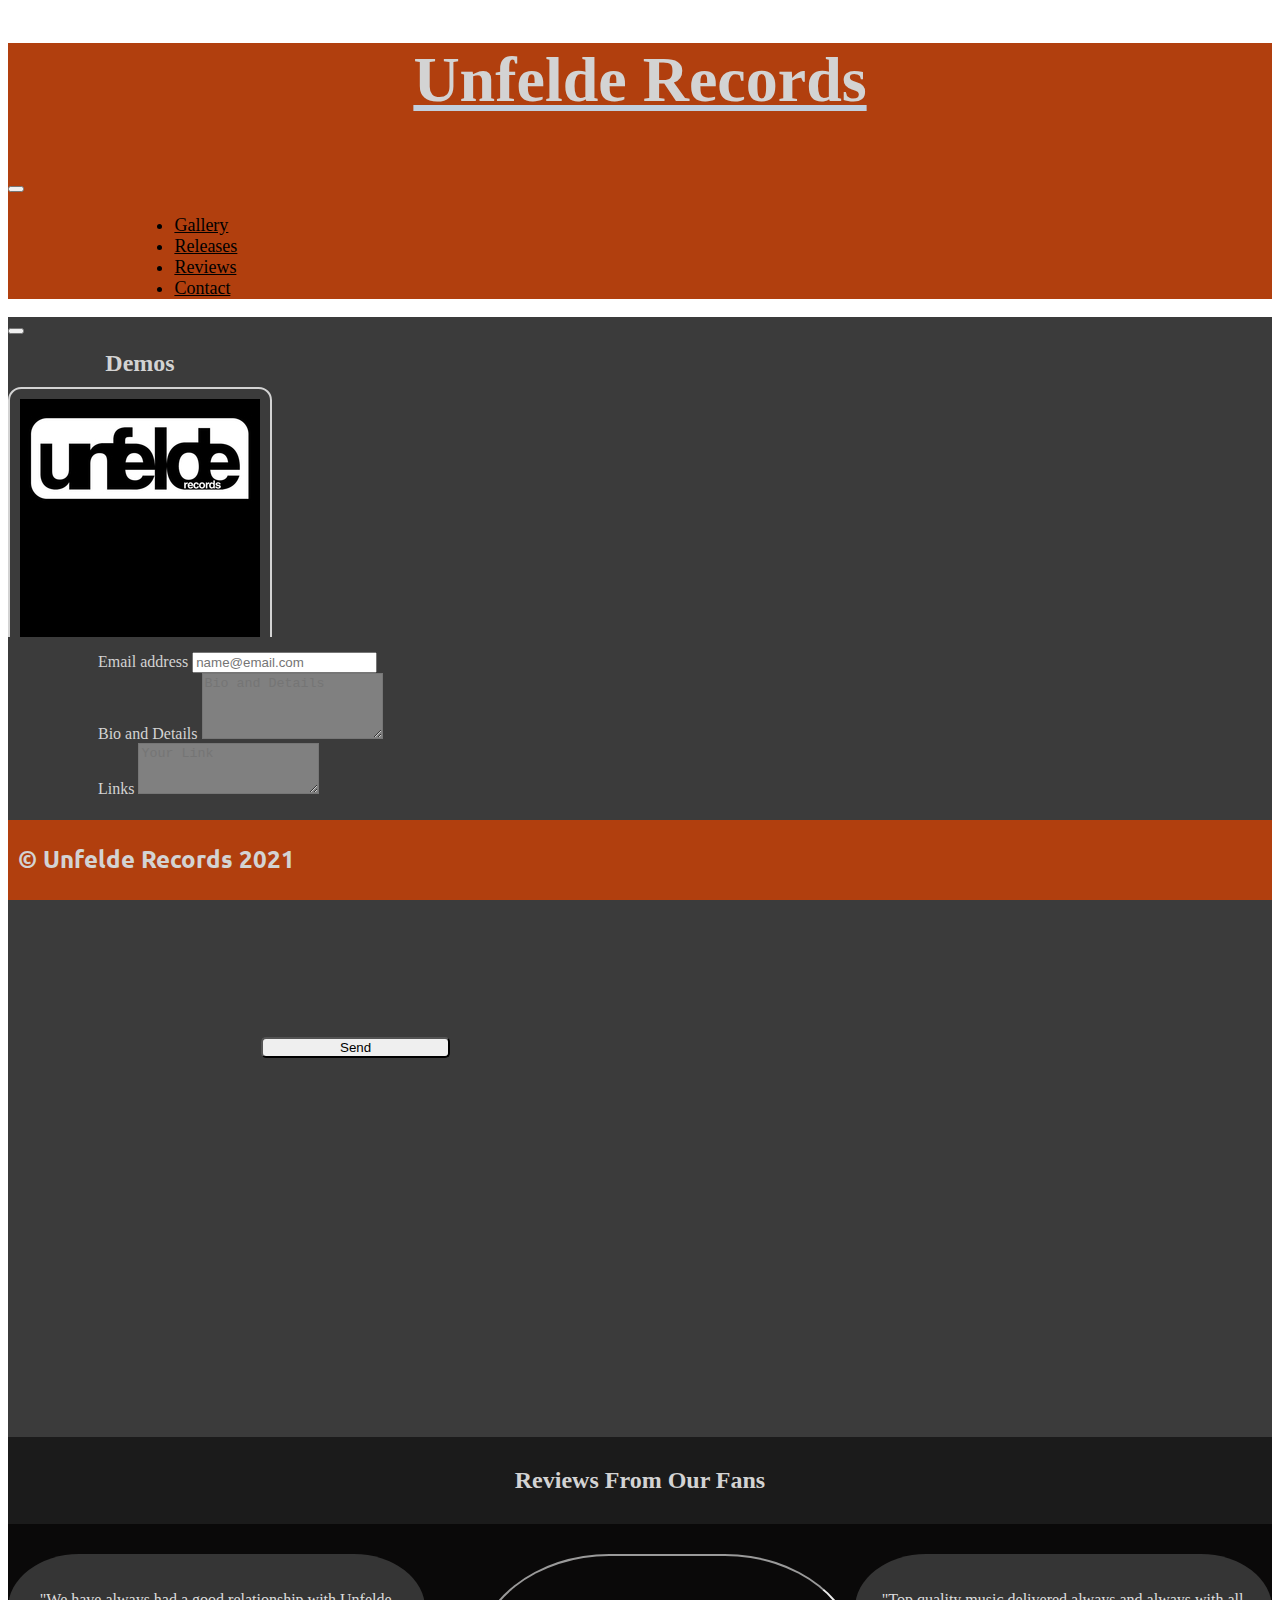
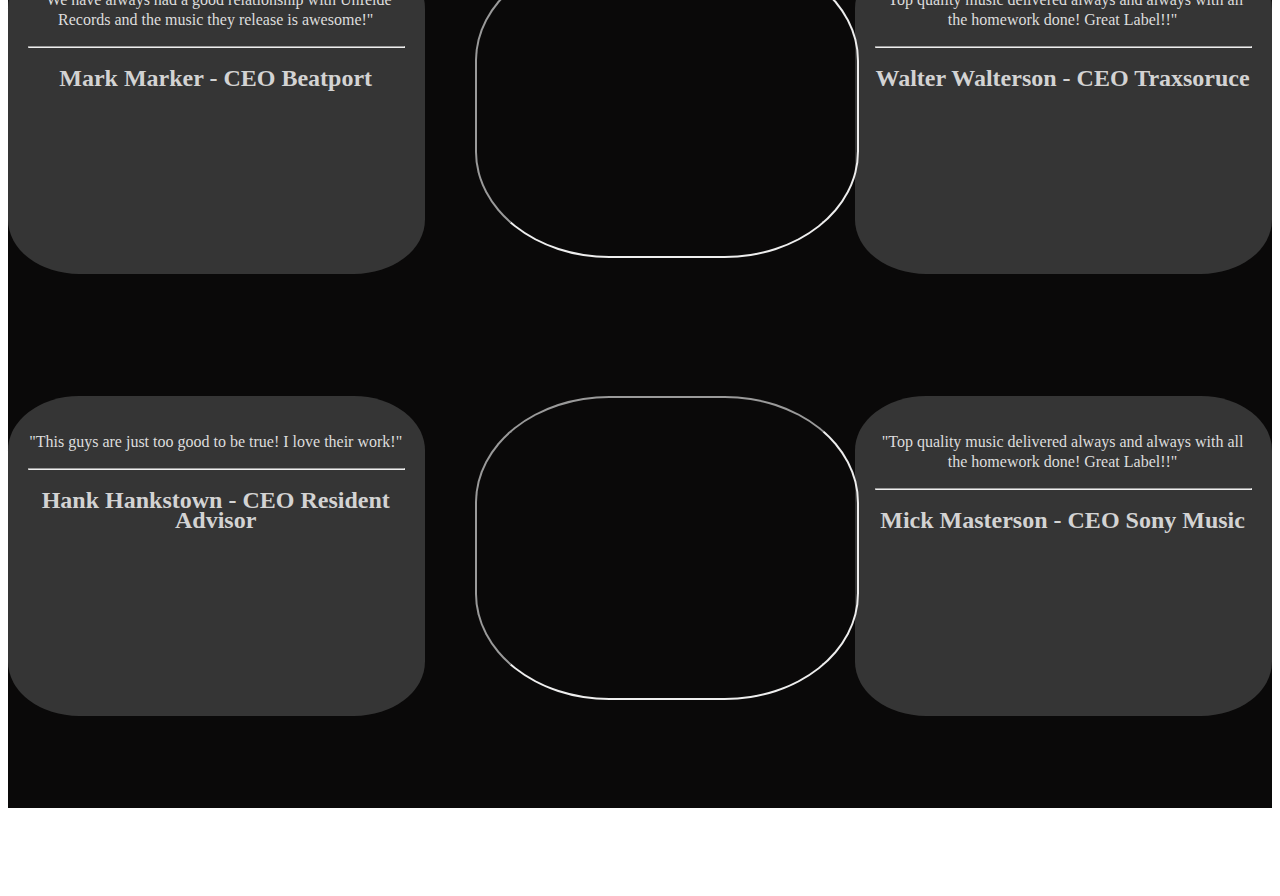
<file: reviews.html>
<!DOCTYPE html>
<html lang="en-US">

<head>
    <meta charset="UTF-8">
    <meta name="viewport" content="width=device-width, initial-scale=1">
    <meta http-equiv="X-UA-Compatible" content="ie=edge">
    <meta name="description" content="Underground electronic music record Label and events brand">
	  <meta name="keywords" content="music, electronic, techno, minimal, house, vinyl, digital, underground, record label, ireland, romania, ro-minimal ">
    <link href="https://cdn.jsdelivr.net/npm/bootstrap@5.0.1/dist/css/bootstrap.min.css" rel="stylesheet" integrity="sha384-+0n0xVW2eSR5OomGNYDnhzAbDsOXxcvSN1TPprVMTNDbiYZCxYbOOl7+AMvyTG2x" crossorigin="anonymous">
    <script src="https://cdn.jsdelivr.net/npm/bootstrap@5.0.1/dist/js/bootstrap.bundle.min.js" integrity="sha384-gtEjrD/SeCtmISkJkNUaaKMoLD0//ElJ19smozuHV6z3Iehds+3Ulb9Bn9Plx0x4" crossorigin="anonymous"></script>
    <link rel="stylesheet" href="https://use.fontawesome.com/releases/v5.15.3/css/all.css" integrity="sha384-SZXxX4whJ79/gErwcOYf+zWLeJdY/qpuqC4cAa9rOGUstPomtqpuNWT9wdPEn2fk" crossorigin="anonymous">

    <link rel="stylesheet" href="assets/css/style.css">
    <meta name="author" content="Robert David">
    <title>Unfelde Records</title>

</head>

<body class="body-background">
    <header>
       <!-- Credit: Bootstrap Navbar -> https://getbootstrap.com/docs/5.0/components/navbar/ -->
       <nav class="navbar navbar-expand-lg navbar-light bg-light sticky-top">
        <div class="container-fluid header-nav">
          <a class="navbar-brand" href="index.html">
            <h1>Unfelde Records</h1>
          </a>
          <button class="navbar-toggler" type="button" data-bs-toggle="collapse" data-bs-target="#navbarNav" aria-controls="navbarNav" aria-expanded="false" aria-label="Toggle navigation">
            <span class="navbar-toggler-icon"></span>
          </button>
          <div class="collapse navbar-collapse" id="navbarNav">
            <ul class="navbar-nav ms-auto">
              <li class="nav-item">
                <a class="nav-link active links" aria-current="page" href="gallery.html">Gallery</a>
              </li>
              <li class="nav-item">
                <a class="nav-link links" href="releases.html">Releases</a>
              </li>
              <li class="nav-item">
                <a class="nav-link links" href="reviews.html">Reviews</a>
              </li>
              <li class="nav-item">
                <a class="nav-link links" href="contact.html">Contact</a>
              </li>
            </ul>
          </div>
        </div>
        <button class="nav-join d-none d-sm-block hvr-shrink button demo-button" type="submit" data-bs-toggle="modal" data-bs-target="#sendmodal">Send Demos</button>
      </nav>
        <!-- Credit: Bootstrap Modal redesigned to help users send demos quicly and easy. -->
        <div class="modal fade" id="sendmodal" tabindex="-1" role="dialog" aria-hidden="true">
          <div class="modal-dialog" role="document">
            <div class="modal-content">
                <div class="modal-header modal-logo">
                  <div>
                      <button type="button" class="btn-close hvr-grow" data-bs-dismiss="modal" aria-label="close"></button>
                  </div>
                  <div id="demos-section">
                    <!-- Credit: Code Institute, Love Running 12: Club Ethos(customized) -->
                      <h2 class="demos">Demos</h2>
                    <div id="center-logo">
                       <div id="circle-container">
                          <div id="circle-cover-bg">
                          </div>
                       </div>
                    </div>
                  </div>
                </div>
                <div class="modal-body">
                        <!-- Credit: Bootstrap Form -> https://getbootstrap.com/docs/4.3/components/forms/ -->
                   <div class="background-send">
                       <form class="form-area" method="POST" action="https://formdump.codeinstitute.net/">
                          <div class="form-group">
                            <label for="form-control-input1">Email address</label>
                            <input type="email" class="form-control" id="form-control-input1" placeholder="name@email.com">
                          </div>
                          <div class="form-group">
                            <label for="form-control-textarea1">Bio and Details</label>
                            <textarea class="form-control" id="form-control-textarea1" placeholder="Bio and Details" rows="4"></textarea>
                          </div>
                          <div class="form-group">
                            <label for="form-control-textarea2">Links</label>
                            <textarea class="form-control" id="form-control-textarea2" placeholder="Your Link" rows="3"></textarea>
                          </div>
                       </form>
                          <button type="submit" class="btn btn-secondary button modal-button">Send</button>
                   </div>

                </div>
              </div>
          </div>
      </div>
    </header>
    <!-- Credit to Code Institute course Love Running 12: Club Ethos(customized) -->
    <div>
      <h2 class="review-heading">Reviews From Our Fans</h2>
       <div class="reviews">
         <div class="left-review">
           <div class="left-side-review">
             <p id="text-review1">"We have always had a good relationship with Unfelde Records and the music they release is awesome!"</p>
             <hr class="review-hr">
             <h2>Mark Marker - CEO Beatport</h2>
           </div>
         </div>
         <div class="right-review">
          <div class="right-side-review">
             <p id="text-review2">"Top quality music delivered always and always with all the homework done! Great Label!!"</p>
             <hr class="review-hr">
             <h2>Walter Walterson - CEO Traxsoruce</h2>
          </div>
         </div>
         <div class="center-review">
          <div class="container-fluid iframe-container">
            <iframe class="review-iframe" src="https://www.youtube.com/embed/2yWXonby3jc" title="YouTube video player" allow="accelerometer; autoplay; clipboard-write; encrypted-media; gyroscope; picture-in-picture" allowfullscreen></iframe>
          </div>
         </div>
       </div>
      </div>
    <div class="reviews">
         <div class="left-review">
           <div class="left-side-review">
             <p id="text-review3">"This guys are just too good to be true! I love their work!"</p>
             <hr class="review-hr">
             <h2>Hank Hankstown - CEO Resident Advisor</h2>
           </div>
         </div>
         <div class="right-review">
          <div class="right-side-review">
            <p id="text-review4">"Top quality music delivered always and always with all the homework done! Great Label!!"</p>
            <hr class="review-hr">
            <h2>Mick Masterson - CEO Sony Music</h2>
          </div>
         </div>
         <div class="center-review">
          <div class="container-fluid iframe-container">
            <iframe class="review-iframe" src="https://www.youtube.com/embed/Hc5NXWHmnw0" title="YouTube video player" allow="accelerometer; autoplay; clipboard-write; encrypted-media; gyroscope; picture-in-picture" allowfullscreen></iframe>
          </div>
         </div>
        </div>
    <footer>
          <div id="footer">
              <span class="d-none d-sm-block" id="footer-copy">
                  &#169; Unfelde Records 2021  
              </span>
              
              <span class="col-xs-12 col-sm-12 social-links">
                <a href="https://www.facebook.com/unfelderecords" target="_blank" rel="noopener"><i class="fab fa-facebook-square"></i></a>
                <a href="https://www.instagram.com/robert_davidbv/" target="_blank" rel="noopener"><i class="fab fa-instagram-square"></i></a>
                <a href="https://www.youtube.com/" target="_blank" rel="noopener"><i class="fab fa-youtube-square"></i></a>
                <a href="https://soundcloud.com/unfelde-records" target="_blank" rel="noopener"><i class="fab fa-soundcloud"></i></a>
              </span>
          </div>
    </footer>
  </body>
</file>
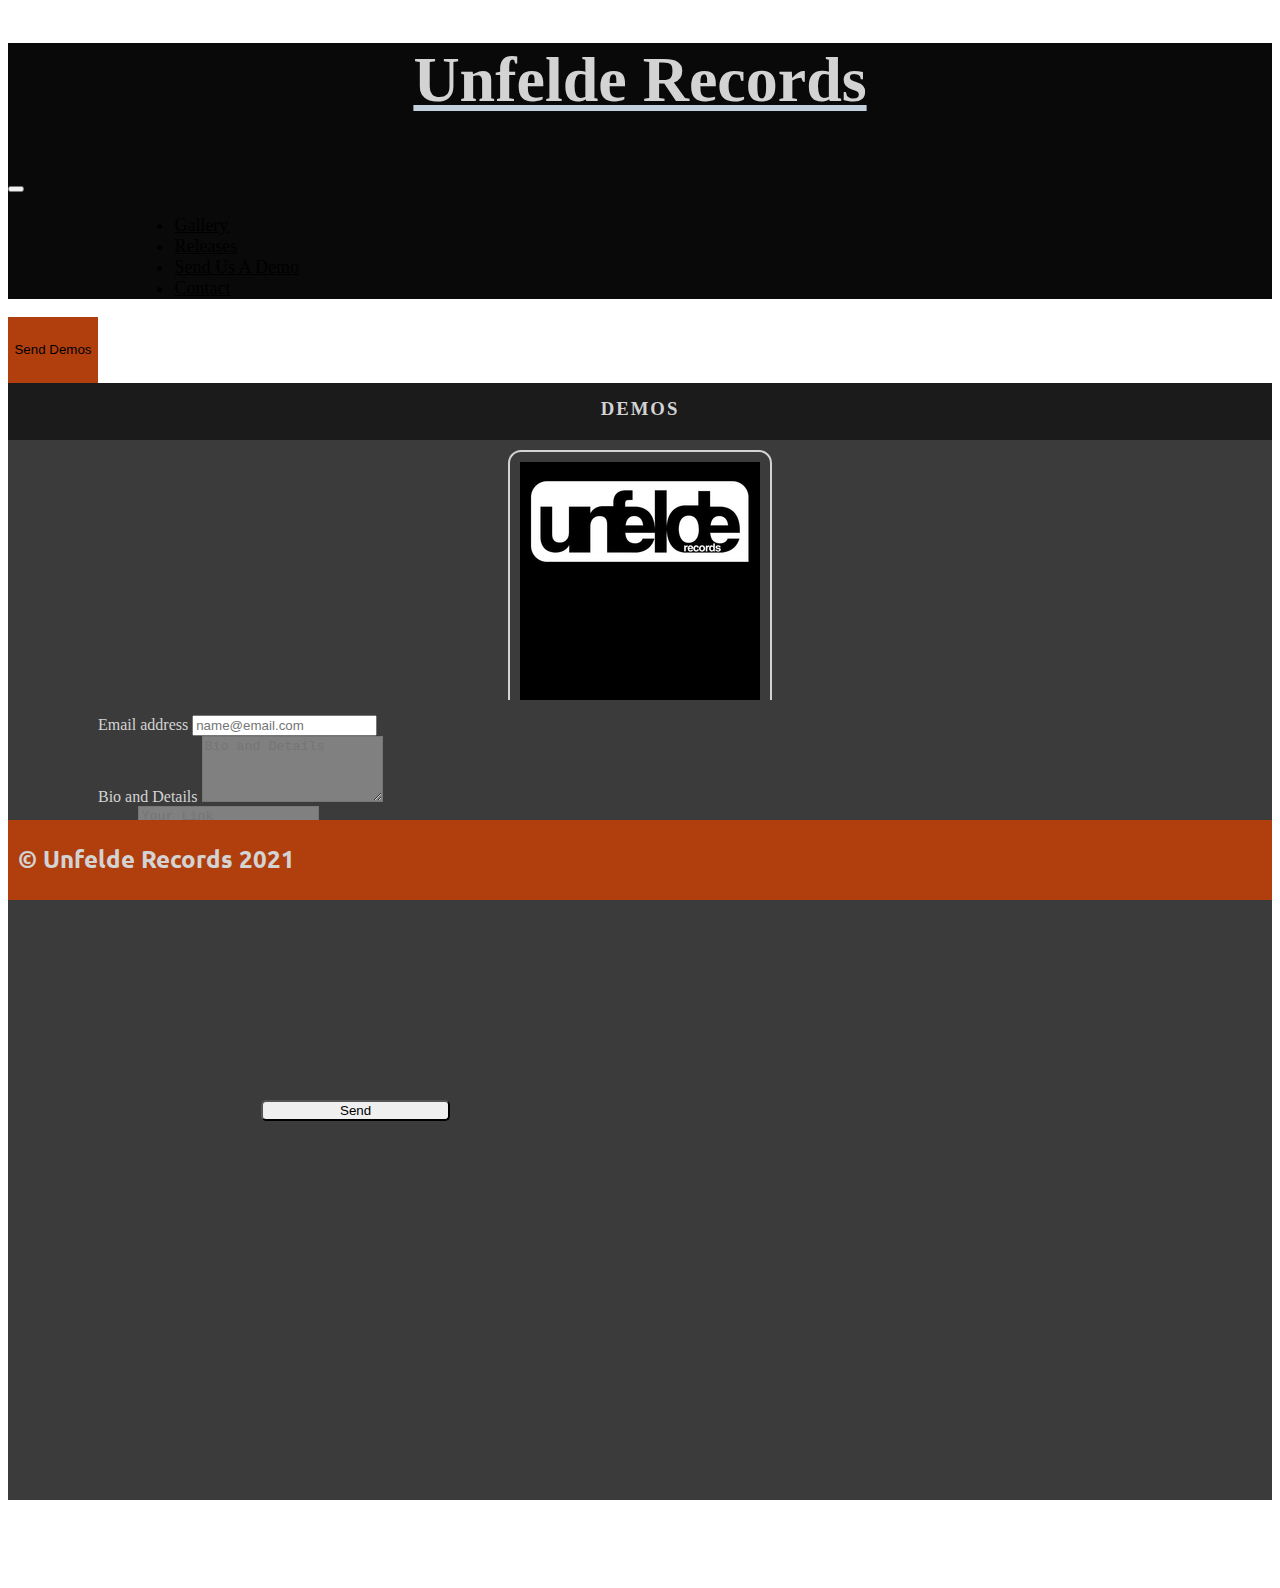
<file: sendademo.html>
<!DOCTYPE html>
<html lang="en-US">

<head>
    <meta charset="UTF-8">
    <meta name="viewport" content="width=device-width, initial-scale=1">
    <meta http-equiv="X-UA-Compatible" content="ie=edge">
    <link href="https://cdn.jsdelivr.net/npm/bootstrap@5.0.1/dist/css/bootstrap.min.css" rel="stylesheet" integrity="sha384-+0n0xVW2eSR5OomGNYDnhzAbDsOXxcvSN1TPprVMTNDbiYZCxYbOOl7+AMvyTG2x" crossorigin="anonymous">
    <script src="https://cdn.jsdelivr.net/npm/bootstrap@5.0.1/dist/js/bootstrap.bundle.min.js" integrity="sha384-gtEjrD/SeCtmISkJkNUaaKMoLD0//ElJ19smozuHV6z3Iehds+3Ulb9Bn9Plx0x4" crossorigin="anonymous"></script>
    <link rel="stylesheet" href="https://use.fontawesome.com/releases/v5.15.3/css/all.css" integrity="sha384-SZXxX4whJ79/gErwcOYf+zWLeJdY/qpuqC4cAa9rOGUstPomtqpuNWT9wdPEn2fk" crossorigin="anonymous">

    <link rel="stylesheet" href="assets/css/style.css">
    <meta name="author" content="Robert David">
    <title>Unfelde Records</title>

</head>

<body class="body-background">
    <header>
       <!-- Credit: Bootstrap Navbar -> https://getbootstrap.com/docs/5.0/components/navbar/ -->
       <nav class="navbar navbar-expand-lg navbar-light bg-light sticky-top">
        <div class="container-fluid">
          <a class="navbar-brand" href="index.html">
            <h1>Unfelde Records</h1>
          </a>
          <button class="navbar-toggler" type="button" data-bs-toggle="collapse" data-bs-target="#navbarNav" aria-controls="navbarNav" aria-expanded="false" aria-label="Toggle navigation">
            <span class="navbar-toggler-icon"></span>
          </button>
          <div class="collapse navbar-collapse" id="navbarNav">
            <ul class="navbar-nav ms-auto">
              <li class="nav-item">
                <a class="nav-link active links" aria-current="page" href="gallery.html">Gallery</a>
              </li>
              <li class="nav-item">
                <a class="nav-link links" href="releases.html">Releases</a>
              </li>
              <li class="nav-item">
                <a class="nav-link links" href="sendademo.html">Send Us A Demo</a>
              </li>
              <li class="nav-item">
                <a class="nav-link links" href="contact.html">Contact</a>
              </li>
            </ul>
          </div>
        </div>
        <button class="nav-join d-none d-lg-block hvr-grow demo-button" type="button" data-bs-toggle="modal" data-bs-target="#sendModal">Send Demos</button>
      </nav>
    </header>
    <section id="demos-section">
      <div>
        <h3 class="demos">Demos</h3>
        <div id="center-logo">
          <div id="circle-container">
             <div id="circle-cover-bg">
               
             </div>
          </div>
        </div>
      </div>
    </section>
    <!-- Credit: Bootstrap Form -> https://getbootstrap.com/docs/4.3/components/forms/ -->
    <section class="background-send">
      <form class="form-area">
        <div class="form-group">
          <label for="form-control-input1">Email address</label>
          <input type="email" class="form-control" id="form-control-input1" placeholder="name@email.com">
        </div>
        <div class="form-group">
          <label for="form-control-textarea1">Bio and Details</label>
          <textarea class="form-control" id="form-control-textarea1" placeholder="Bio and Details" rows="4"></textarea>
        </div>
        <div class="form-group">
          <label for="form-control-textarea2">Links</label>
          <textarea class="form-control" id="form-control-textarea1" placeholder="Your Link" rows="3"></textarea>
        </div>
      </form>
      <button type="button" class="btn btn-secondary button">Send</button>
    </section>

    <footer>
        <footer>
          <div id="footer">
              <span class="d-none d-sm-block" id="footer-copy">
                  &#169; Unfelde Records 2021  
              </span>
              
              <span class="col-xs-12 col-sm-12 social-links">
                  <a href="https://www.facebook.com/unfelderecords" target="_blank" rel="noopener"><i class="fab fa-facebook-square"></i></a>
                  <a href="https://www.instagram.com/robert_davidbv/" target="_blank" rel="noopener"><i class="fab fa-instagram-square"></i></a>
                  <a href="https://www.youtube.com/" target="_blank" rel="noopener"><i class="fab fa-youtube-square"></i></a>
                  <a href="https://soundcloud.com/unfelde-records" target="_blank" rel="noopener"><i class="fab fa-soundcloud"></i></a>
              </span>
          </div>
      </footer>
      </footer>
  </body>
</file>
<file: assets/css/style.css>
@import url('https://fonts.googleapis.com/css2?family=Ubuntu:wght@300&display=swap');


/*--------------------------------------------Header*/

a.navbar-brand {
    text-align: center;
    font-size: xx-large;
    font-weight: 600;  
    color: #c2cfdd;    
}

.navbar {
    margin: 0;
    padding: 0px;
}

.nav-link {
    color: #000000 !important;
}


.navbar-collapse {
    font-weight: 400;
    padding-left: 20px;
    width: auto;
    margin: auto;
    padding-right: 30%;
    padding-left: 10%;
    font-size: large;
    text-decoration: solid;
}

.navbar-nav {
    text-align:left;
}

h1 {
    color: rgb(211, 211, 211);
}

 div ul li a {
    color:rgb(211, 211, 211); !important;
}

.demo-button {
    height: 66px;
    width: 90px;
    background-color:rgb(177 63 14);
    margin:0;
    border:0;
    padding:0px;
    text-align: center;
    color: #000000;
    top: -8% !important;
    left: 84% !important;

}



/*--------------------------------------------Modal*/

.modal-content {
    background-color:rgb(59, 59, 59);
}

.modal-logo {
    display: inline-block !important;
}

.modal-button {
    width:auto;
}

/*--------------------------------------------Section*/

.background-image {
    background-position: center;
    background-size: cover;
}


/*--------------------------------------------Footer*/

footer {
    background-color: rgb(177 63 14);
    font-family: 'Ubuntu', sans-serif;
    color: black;
    text-align: center;
    height: 80px;
    overflow: hidden;
    position: sticky;
    bottom: 0;
    width: 100%;
    z-index: 99;
}

#footer {
    max-width: 2000px;
    margin-left: auto;
    margin-right: auto;
}

#footer-copy{
    float: left;
    font-size: 1.5rem;
    font-weight: 600;
    padding-left: 10px;
    padding-top: 23px;
    color:rgb(211, 211, 211);
}

/*--Transition from code by Matt Rudge at Code Institute(customized)--*/
.social-links i {
    float: right;
    margin-right: 10px;
    margin-top: 23px;
    font-size: 2rem;
    color: rgb(211, 211, 211);
    transition: all 0.35s ease-in-out;
    -moz-transition: all 0.35s ease-in-out;
    -webkit-transition: all 0.35s ease-in-out;
    -o-transition: all 0.35s ease-in-out;
}

.social-links i:hover {
    color: rgb(168, 12, 12)
}

/*--------------------------------------------Carousel*/




/*--------------------------------------------our story*/

.container-fluid {
    background-color: rgb(10, 9, 9);
    padding:0;
    margin: 0;
    border: 0;
}

.header-nav {
    background-color:rgb(177 63 14);
}

.story-section {
    height: 500px;
}

.our-story {
    margin: 0;
    padding: 0 40px 40px;
    color: rgb(211, 211, 211);
    text-decoration-style: solid;  
    font-size: x-large; 
}

.our-story-background {
    height: 500px; 
    overflow: scroll;
    overflow-x: hidden;
    text-align: justify;
    position: relative;

}


.our-story-heading {
    color: rgb(211, 211, 211);
    text-align: center;
    font-size: xx-large;
    padding-top: 20px;
    padding-bottom: 20px;
    background-color: rgb(27 27 27);
}

h2 {
    text-align: center;
    color: rgb(211, 211, 211);

}

.modal-button-middle {
    position:relative;
    height: 100px;
}

/*--------------------------------------------gallery*/

.gallery-heading {
    font-size: xx-large;
    text-align: center;
    color: rgb(211, 211, 211);
    text-transform: uppercase;
    font-weight: 400;
    padding-top: 20px;
    padding-bottom: 20px;
    background-color: rgb(27 27 27);
    margin: 0;
}

#gallery {
    background-color:rgb(10, 9, 9);
    height: auto;
}


/*---------Credit to Code Institute course Love Running 24: Gallery Content(customized)*/

.photos {
    clear: both;
    line-height: 0;
    column-count: 3;
    column-gap: 0px;
    background-color:rgb(10, 9, 9);
}


.photos img{
    width: 100%;
}



/*--------------------------------------------Releases.html*/

.card-section {
    background-color:rgb(10, 9, 9);
    

     
}

h3 {
    color:rgb(211, 211, 211);
    text-transform: uppercase;
    letter-spacing: 2px;
    text-align: center;
    padding-top: 20px;
    padding-bottom: 20px;
    background-color: rgb(27 27 27);
}

.card {
    display:inline-block;
    width: 33.3%;
    padding: 0;
    text-align: center;
    background-color: rgb(10, 9, 9);
}

.card a img {
    height: 180px;
    width: 180px;
    
}

.row {
    --bs-gutter-x: 0;
}

/*--------------------------------------------Send Us A Demo.html (Modal)*/

 .demos {
    text-align:center;
    margin: 0px 0;
    padding-top: 15px;
 }

 #demos-section {
    background-color:rgb(59, 59, 59);
}
 

 #center-logo {
    height: 250px;
    padding-top: 10px;
 }

 #circle-container {
    width: 240px;
    height: 240px;
    padding: 10px;
    border-color:rgb(211, 211, 211);
    border-style: solid;
    border-width: 2px;
    border-radius: 5%;
    margin: 0 auto;
    background: url(../images/rsz_unfeldelogo.jpg) no-repeat center;
 }

 #circle-cover-bg {
    
    height: 100%;

}

.button {
    transition-duration: 0.2s;
    border-radius: 5px;
    position: absolute;
    top:50%;
    left:20%;
    width: 15%;
    

  }
  
  .button:hover {
    background-color: rgb(59, 59, 59);
    color: white;
  }

  .background-send {
      background-color:rgb(59, 59, 59);
      height:800px;
      position: relative;
  }

  .form-area {
    padding-top: 15px;
    padding-left: 90px;
    padding-right: 90px;
}
  

  textarea {
      background-color: grey;
  }

  label {
      font-weight: 400;
      color:rgb(211, 211, 211);
  }

/*----------------------------------------------Contact.html*/

    .section-area-contact {
        background-color:rgb(10, 9, 9);
        padding-bottom: 10px;
    }

    .contact-detail {
        color: rgb(211, 211, 211);
        text-align: center;
    }

    .contact-text {
        color: rgb(211, 211, 211);
        text-align: center;
    }

    .button-contact {
        transition-duration: 0.2s;
        border-radius: 5px;
        position: sticky;
        margin-top: 50px;
        left: 45%;
        width: 10%;
    }

    .contact.title {
        text-align: center;
    } 

    .contact.title p i a {
        text-align: center;
    }

    .contact-header {
        text-align: center;
        text-transform: uppercase;
    }

    .form-group1 {
        padding-left: 80px;
        padding-right: 80px;
    }

    .form-group2 {
        padding-left: 80px;
        padding-right: 80px;
    }

    .resp-container {
        position: relative;
        overflow: hidden;
        padding-top: 10px;
        width:auto;
        height: 300px;
        background-color:rgb(10, 9, 9);
    }

    .resp-iframe {
        position: absolute;
        top: 0;
        left: 0;
        width: 100%;
        height: 100%;
        border: 0;
        padding-left: 80px;
        padding-right: 80px;
    }

    /*--------------------------------------------Reviews.html*/
    /*---Credit to Code Institute course Love Running 12: Club Ethos(customized)*/

    .reviews {
        height: 412px; 
        background-color: rgb(10, 9, 9);
        padding-top: 30px;
        
    }

    .review-heading {
        text-align: center;
        padding: 30px 0;
        background-color: rgb(27 27 27);
        margin: 0;
    }

    .left-review {
        padding-top: 20px;
        width: 33%;
        height: 300px;
        float: left;
        background-color:#353535;
        border-radius: 17%;
    
    }

    .right-review {
        padding-top: 20px;
        width: 33%;
        height: 300px;
        float: right;
        background-color:#353535;
        border-radius: 17%;
    }

    .center-review {
        width: 33%;
        height: 300px;
        margin: 0 auto;
        background-color:rgb(10, 9, 9);
    }

    .iframe-container {
        margin-left: 44px;
    }

    .review-hr {
        color:#b1b1b1;
        width: 100%;
        margin: 5px 0;
    }

    .left-side-review {
        width: 90%;
        clear: both;
        height: fit-content;
        line-height: 20px;
        text-align:center;
        margin-right: 20px;
        margin-left: 20px;
    }

    .right-side-review {
        width: 90%;
        height: fit-content;
        clear: both;
        line-height: 20px;
        text-align:center;
        margin-left: 20px;
        margin-right: 20px; 
    }

    .responsive-iframe {
        width: 100%;
        height: 100%;
        padding: 0;
    }

    .review-iframe {
        width: 380px;
        height: 300px;
        border-radius: 35%;
    }

    #text-review1 {
        color: #dddddd;
    }

    #text-review2 {
        color: #dddddd;
    }

    #text-review3 {
        color: #dddddd;
    }

    #text-review4 {
        color: #dddddd;
    }

    /* ----------------------------------------------- Media Quieries  */
    @media only screen and (max-width: 790px) {
        /* For mobile view: */
        .photos {
          column-count: 2;
          background-color:rgb(10, 9, 9);
        }
        .card {
            width: 50%;
        }
        
        .button {
            width: unset;
        }
        .button-contact {
            width: unset;  
        }  
        .demo-button {
            display: none;
        }

        .review-iframe {
            width: 230px;
            height: 165px;
        }
      }

    @media only screen and (max-width: 1990px) {
         .our-story-background {
            height: 380px !important;
        }

        .demo-button2 {
            display: none;
        }
    }

    @media only screen and (max-width: 990px) {
         .left-review ,
         .right-review ,
         .center-review {
            width: 100%;
            float: none;
            margin-top: 25px;
            height: fit-content;
        }

        .reviews {
            height: unset;
        }

        .review-iframe {
            text-align:center;
  		    width:100%;
        }
    }

    @media only screen and (max-width: 790px) {
        .demo-button2 {
            display:block;
            position: absolute;
            top: 30%;
            left: 35%;
            background-color: rgb(10, 9, 9);
            border:rgb(211, 211, 211);
            border-style: double;
            border-radius: 25px;
            color: rgb(211, 211, 211);
        }
        .demo-button {
            display: none;
        }

        .iframe-container {
            margin: 0;
        }
    }
</file>
